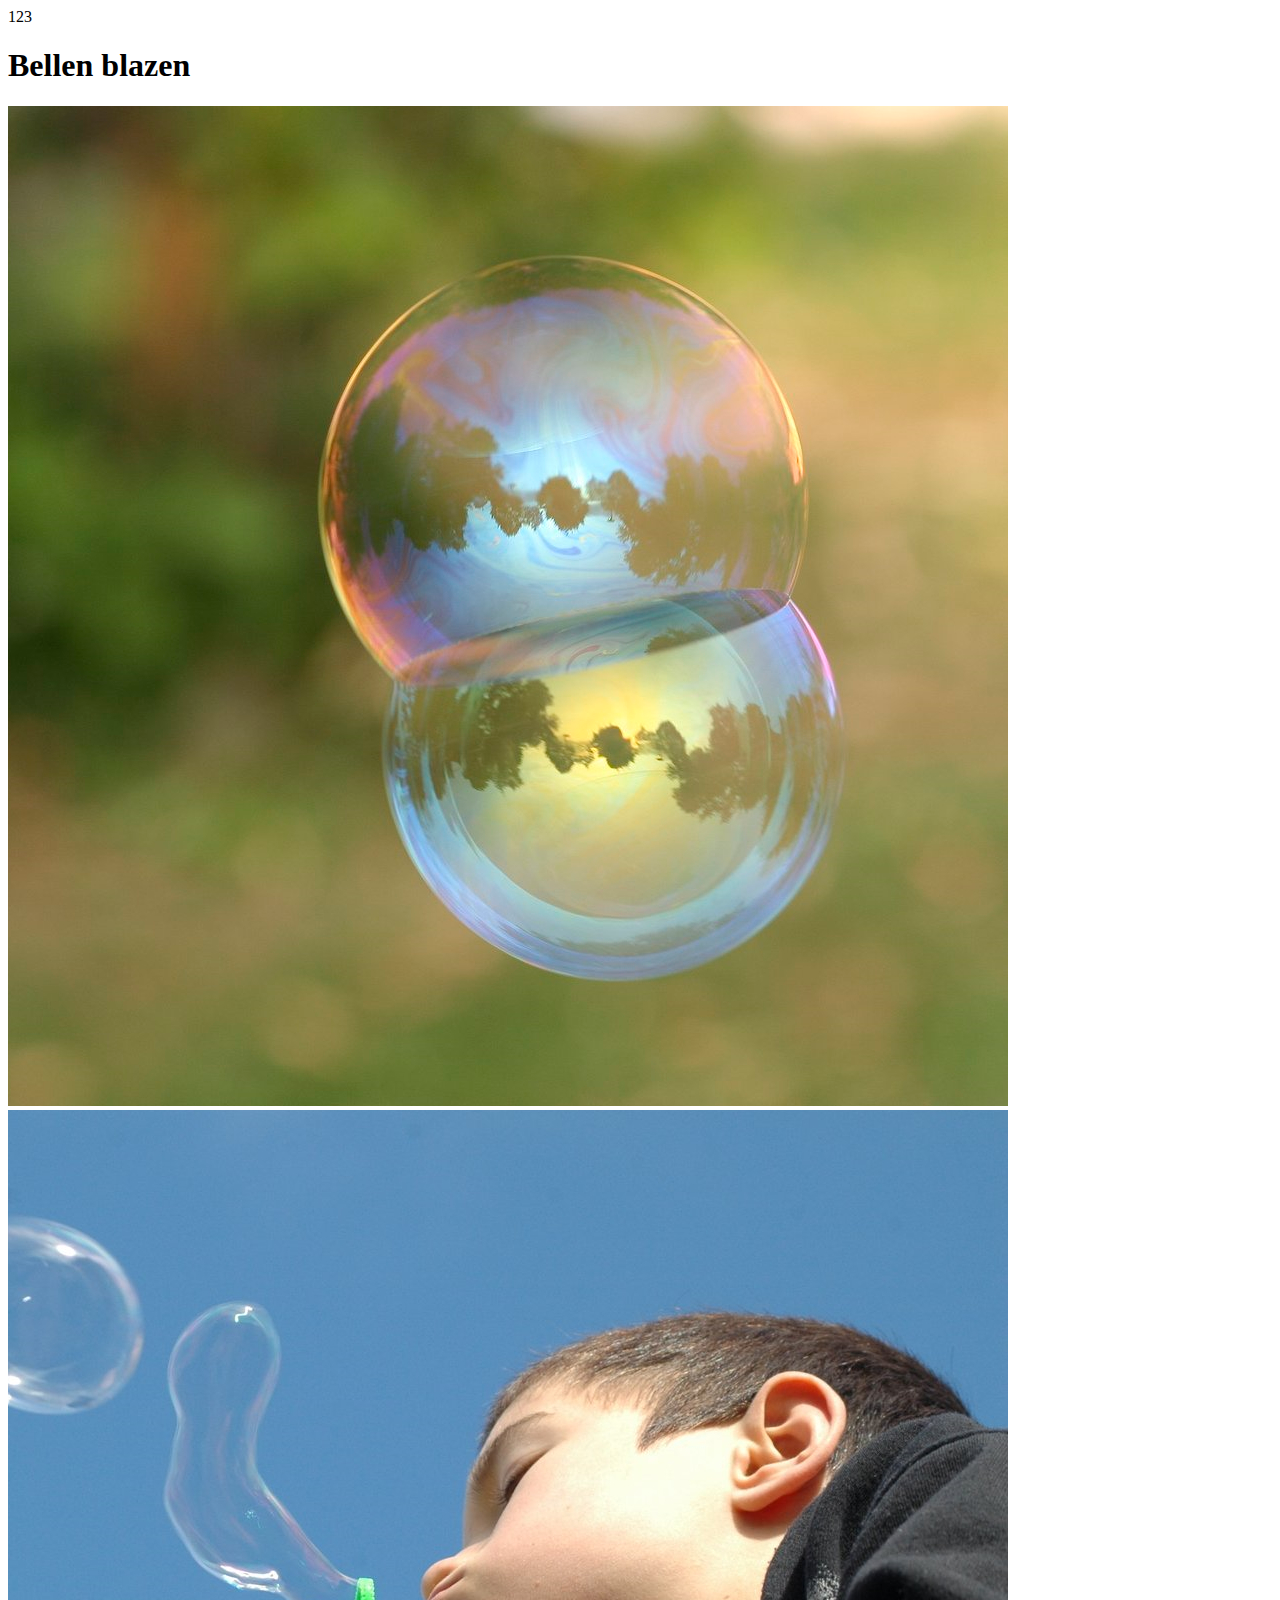
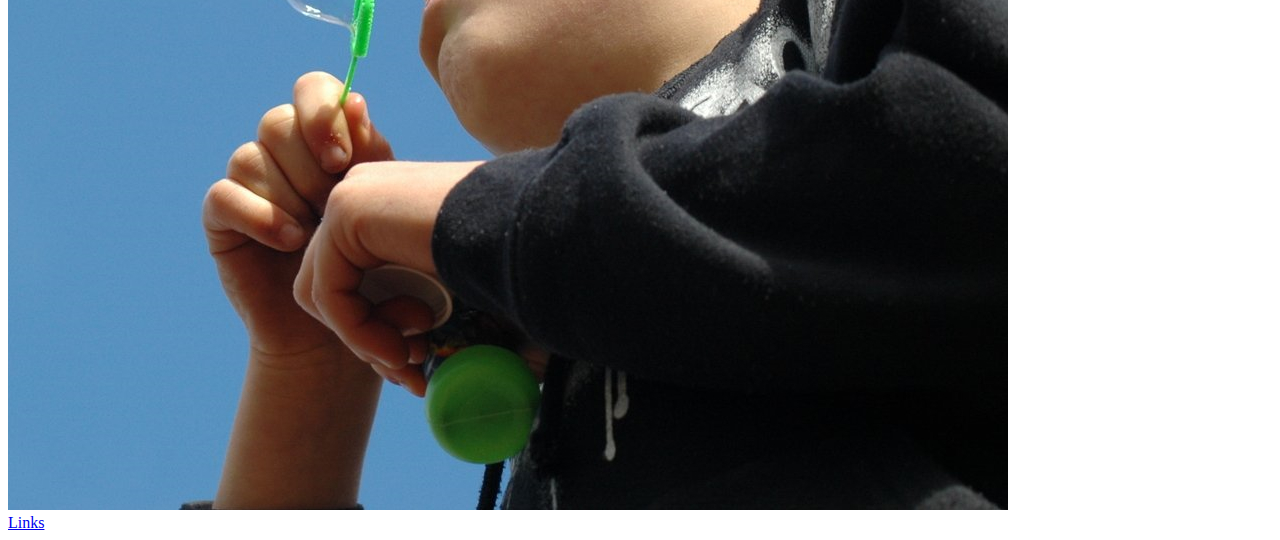
<file: h002/index.html>
<!DOCTYPE html>
<html lang="en">
<head>
    <meta charset="UTF-8">
    <title>Bellen blazen</title>
</head>
<body>
123
<h1>Bellen blazen</h1>
<img src="img/bubble1.jpg">
<img src="img/bubble2.jpg">
<br>
<a href="links.html">Links</a>
</body>
</html>
</file>
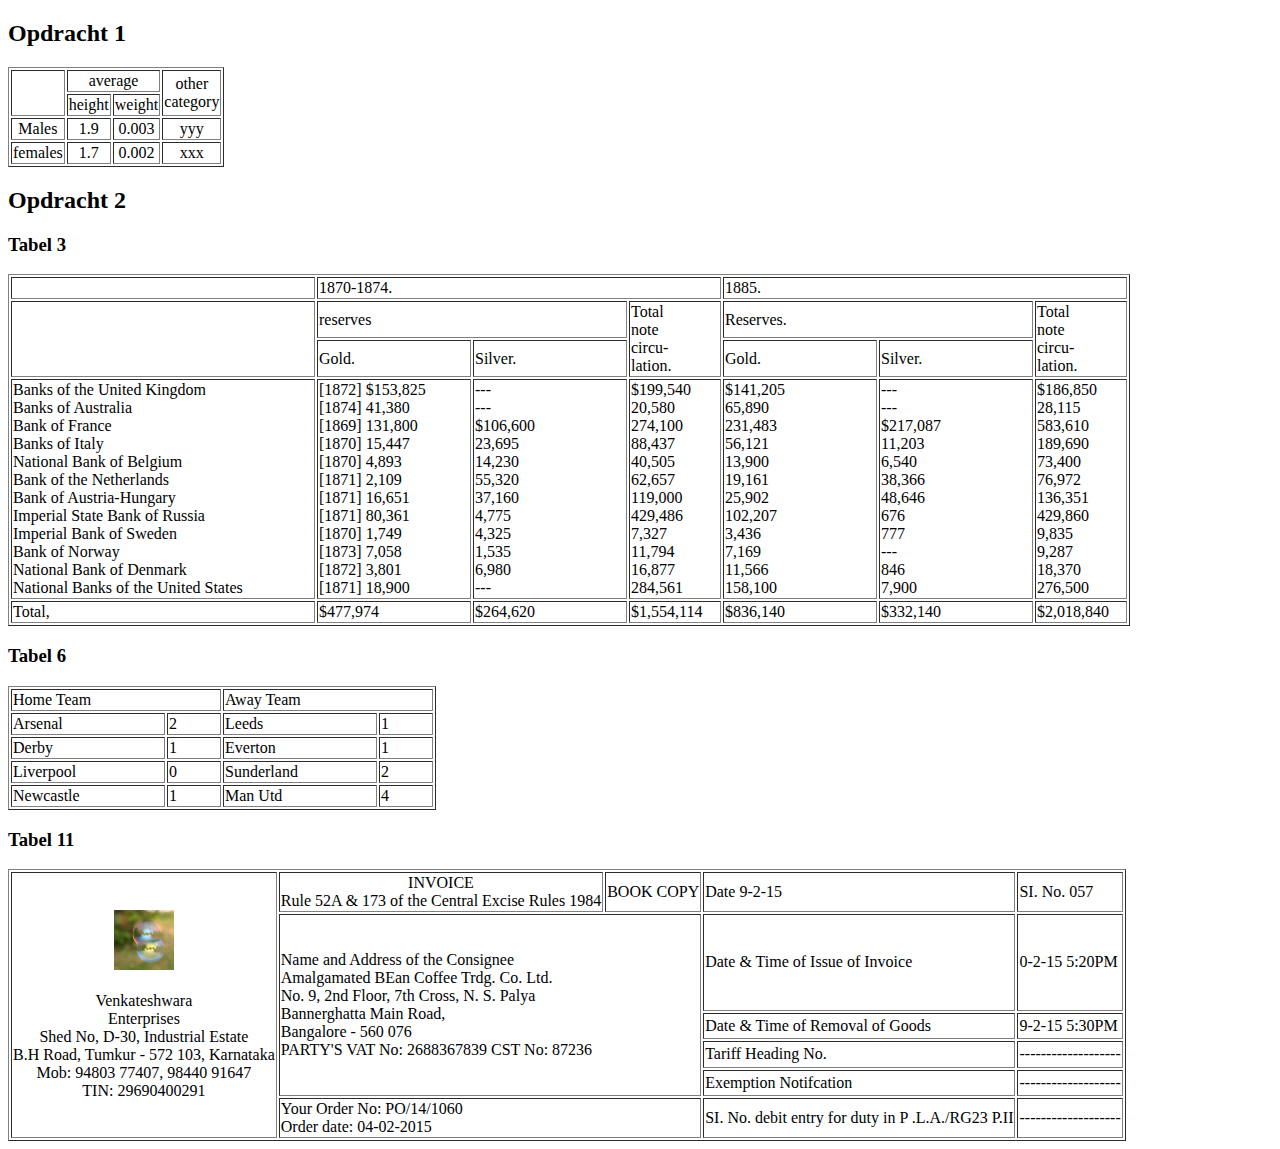
<file: h003/index.html>
<!DOCTYPE html>
<html lang="en">
<head>
    <meta charset="UTF-8">
    <title>Title</title>
</head>
<body>

<h2>Opdracht 1</h2>

<table border="1"  style="text-align: center">
    <tr>
        <td rowspan="2"></td>
        <td colspan="2">average</td>
        <td rowspan="2">other<br>category</td>
    </tr>
    <tr>
        <td>height</td>
        <td>weight</td>
    </tr>
    <tr>
        <td>Males</td>
        <td>1.9</td>
        <td>0.003</td>
        <td>yyy</td>
    </tr>
    <tr>
        <td>females</td>
        <td>1.7</td>
        <td>0.002</td>
        <td>xxx</td>
    </tr>
</table>

<h2>Opdracht 2</h2>

<h3>Tabel 3</h3>

<table border="1">

    <tr>
    <td style="width: 300px"></td>
    <td colspan="3" style="width: 400px">1870-1874.</td>
    <td colspan="3" style="width: 400px">1885.</td>
    </tr>

    <tr>
        <td rowspan="2"></td>
        <td colspan="2">reserves</td>
        <td rowspan="2">Total <br>note <br>circu-<br>lation.</td>
        <td colspan="2">Reserves.</td>
        <td rowspan="2">Total <br>note <br>circu-<br>lation.</td>
    </tr>

    <tr>
        <td style="width: 150px">Gold.</td>
        <td style="width: 150px">Silver.</td>
        <td style="width: 150px">Gold.</td>
        <td style="width: 150px">Silver.</td>
    </tr>

    <tr>
        <td>
            Banks of the United Kingdom
            <br>
            Banks of Australia
            <br>
            Bank of France
            <br>
            Banks of Italy
            <br>
            National Bank of Belgium
            <br>
            Bank of the Netherlands
            <br>
            Bank of Austria-Hungary
            <br>
            Imperial State Bank of Russia
            <br>
            Imperial Bank of Sweden
            <br>
            Bank of Norway
            <br>
            National Bank of Denmark
            <br>
            National Banks of the United States
        </td>
        <td>
         [1872] $153,825
            <br>
            [1874] 41,380
            <br>
            [1869] 131,800
            <br>
            [1870] 15,447
            <br>
            [1870] 4,893
            <br>
            [1871] 2,109
            <br>
            [1871] 16,651
            <br>
            [1871] 80,361
            <br>
            [1870] 1,749
            <br>
            [1873] 7,058
            <br>
            [1872] 3,801
            <br>
            [1871] 18,900
        </td>

        <td>
            ---
            <br>
            ---
            <br>
            $106,600
            <br>
            23,695
            <br>
            14,230
            <br>
            55,320
            <br>
            37,160
            <br>
            4,775
            <br>
            4,325
            <br>
            1,535
            <br>
            6,980
            <br>
            ---
        </td>
        <td>
            $199,540
            <br>
            20,580
            <br>
            274,100
            <br>
            88,437
            <br>
            40,505
            <br>
            62,657
            <br>
            119,000
            <br>
            429,486
            <br>
            7,327
            <br>
            11,794
            <br>
            16,877
            <br>
            284,561
        </td>
        <td>
            $141,205
            <br>
            65,890
            <br>
            231,483
            <br>
            56,121
            <br>
            13,900
            <br>
            19,161
            <br>
            25,902
            <br>
            102,207
            <br>
            3,436
            <br>
            7,169
            <br>
            11,566
            <br>
            158,100
        </td>
        <td>
            ---
            <br>
            ---
            <br>
            $217,087
            <br>
            11,203
            <br>
            6,540
            <br>
            38,366
            <br>
            48,646
            <br>
            676
            <br>
            777
            <br>
            ---
            <br>
            846
            <br>
            7,900
        </td>
        <td>
            $186,850
            <br>
            28,115
            <br>
            583,610
            <br>
            189,690
            <br>
            73,400
            <br>
            76,972
            <br>
            136,351
            <br>
            429,860
            <br>
            9,835
            <br>
            9,287
            <br>
            18,370
            <br>
            276,500
        </td>
    </tr>
    <tr>
        <td>Total,</td>
        <td>$477,974</td>
        <td>$264,620</td>
        <td>$1,554,114</td>
        <td>$836,140</td>
        <td>$332,140</td>
        <td>$2,018,840</td>
    </tr>

</table>

<h3>Tabel 6</h3>

<table border="1">

    <tr>
        <td colspan="2" style="width: 200px">Home Team</td>
        <td colspan="2" style="width: 200px">Away Team</td>
    </tr>
    <tr>
        <td style="width: 150px">Arsenal</td>
        <td style="width: 50px">2</td>
        <td style="width: 150px">Leeds</td>
        <td style="width: 50px">1</td>
    </tr>
    <tr>
        <td style="width: 150px">Derby</td>
        <td style="width: 50px">1</td>
        <td style="width: 150px">Everton</td>
        <td style="width: 50px">1</td>
    </tr>
    <tr>
        <td style="width: 150px">Liverpool</td>
        <td style="width: 50px">0</td>
        <td style="width: 150px">Sunderland</td>
        <td style="width: 50px">2</td>
    </tr>
    <tr>
        <td style="width: 150px">Newcastle</td>
        <td style="width: 50px">1</td>
        <td style="width: 150px">Man Utd</td>
        <td style="width: 50px">4</td>
    </tr>

</table>

<h3>Tabel 11</h3>
<table border="1">
    <tr>

        <td rowspan="6" style="text-align: center">
            <br><br>
            <img src="img/bubble1.jpg" width="60" height="60"> <br><br>
            Venkateshwara <br> Enterprises <br>Shed No, D-30, Industrial Estate<br>B.H Road, Tumkur - 572 103, Karnataka
            <br> Mob: 94803 77407, 98440 91647 <br> TIN: 29690400291 <br> <br> <br>
        </td>
        <td style="text-align: center">
            INVOICE
            <br>
            Rule 52A & 173 of the Central Excise Rules 1984
        </td>
        <td>BOOK COPY</td>
        <td>
            Date 9-2-15
        </td>
        <td>SI. No. 057</td>
    </tr>

    <tr>
        <td colspan="2" rowspan="4">
            Name and Address of the Consignee
            <br>
            Amalgamated BEan Coffee Trdg. Co. Ltd.
            <br>
            No. 9, 2nd Floor, 7th Cross, N. S. Palya
            <br>
            Bannerghatta Main Road,
            <br>
            Bangalore - 560 076
            <br>
            PARTY'S VAT No: 2688367839 CST No: 87236
        </td>
        <td>Date & Time of Issue of Invoice</td>
        <td>0-2-15 5:20PM</td>
    </tr>
    <tr>
        <td>Date & Time of Removal of Goods</td>
        <td>9-2-15 5:30PM</td>
    </tr>
    <tr>
        <td>Tariff Heading No.</td>
        <td>-------------------</td>
    </tr>
    <tr>
        <td>Exemption Notifcation</td>
        <td>-------------------</td>
    </tr>
    <tr>
        <td colspan="2"> Your Order No: PO/14/1060 <br> Order date: 04-02-2015</td>
        <td>SI. No. debit entry for duty in P .L.A./RG23 P.II</td>
        <td>-------------------</td>
    </tr>
</table>

</body>
</html>
</file>
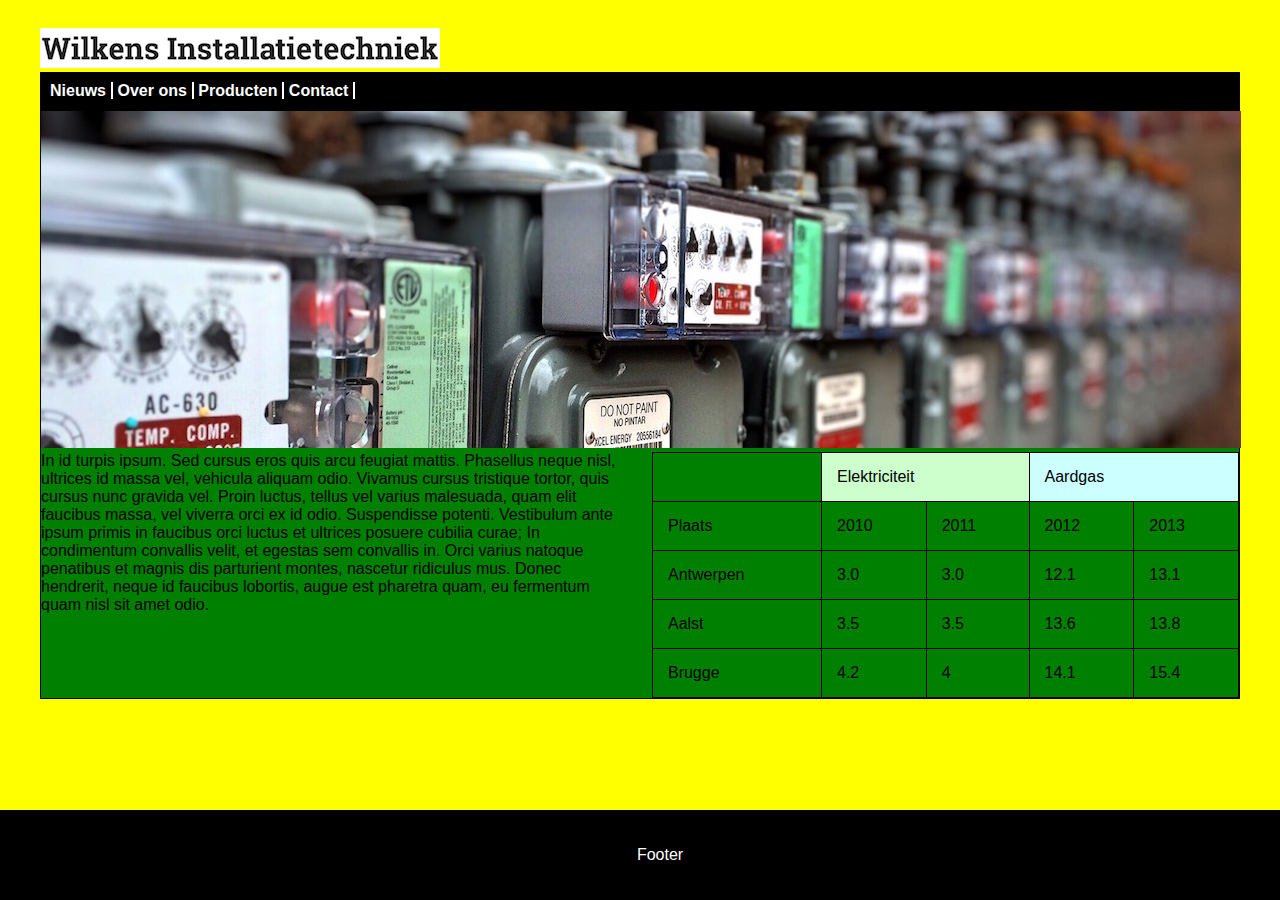
<file: h004/index.html>
<!DOCTYPE html>
<html lang="en">
<head>
    <meta charset="UTF-8">
    <link rel="stylesheet" type="text/css" href="CSS/wilkens.css">
    <title>Title</title>
</head>
<body>
<div class="helescherm">
<header>
    <img src="img/wilkens_logo.png" alt="Logo Wilkens elektrische installaties">
<nav>
    <a href="">Nieuws</a>
    <a href="">Over ons</a>
    <a href="">Producten</a>
    <a href="">Contact</a>
</nav>
</header>
<main>
    <img src="img/elektriciteit.jpg" alt="Foto elektrische installatie">
    <article>
        In id turpis ipsum. Sed cursus eros quis arcu feugiat mattis. Phasellus neque nisl, ultrices id massa vel, vehicula aliquam odio.
        Vivamus cursus tristique tortor, quis cursus nunc gravida vel. Proin luctus, tellus vel varius malesuada, quam elit faucibus massa, vel viverra orci ex id odio.
        Suspendisse potenti. Vestibulum ante ipsum primis in faucibus orci luctus et ultrices posuere cubilia curae; In condimentum convallis velit, et egestas sem convallis in.
        Orci varius natoque penatibus et magnis dis parturient montes, nascetur ridiculus mus.
        Donec hendrerit, neque id faucibus lobortis, augue est pharetra quam, eu fermentum quam nisl sit amet odio.
    </article>
    <table>
        <tr>
            <td></td>
            <td class="groen" colspan="2">Elektriciteit</td>
            <td class="blauw" colspan="2">Aardgas</td>
        </tr>
        <tr>
            <td>Plaats</td>
            <td>2010</td>
            <td>2011</td>
            <td>2012</td>
            <td>2013</td>
        </tr>
        <tr>
            <td>Antwerpen</td>
            <td>3.0</td>
            <td>3.0</td>
            <td>12.1</td>
            <td>13.1</td>
        </tr>
        <tr>
            <td>Aalst</td>
            <td>3.5</td>
            <td>3.5</td>
            <td>13.6</td>
            <td>13.8</td>
        </tr>
        <tr>
            <td>Brugge</td>
            <td>4.2</td>
            <td>4</td>
            <td>14.1</td>
            <td>15.4</td>
        </tr>

    </table>
</main>
    <div class="footer">
        <p>Footer</p>
    </div>
</div> <!--Helescherm-->
</body>
</html>
</file>
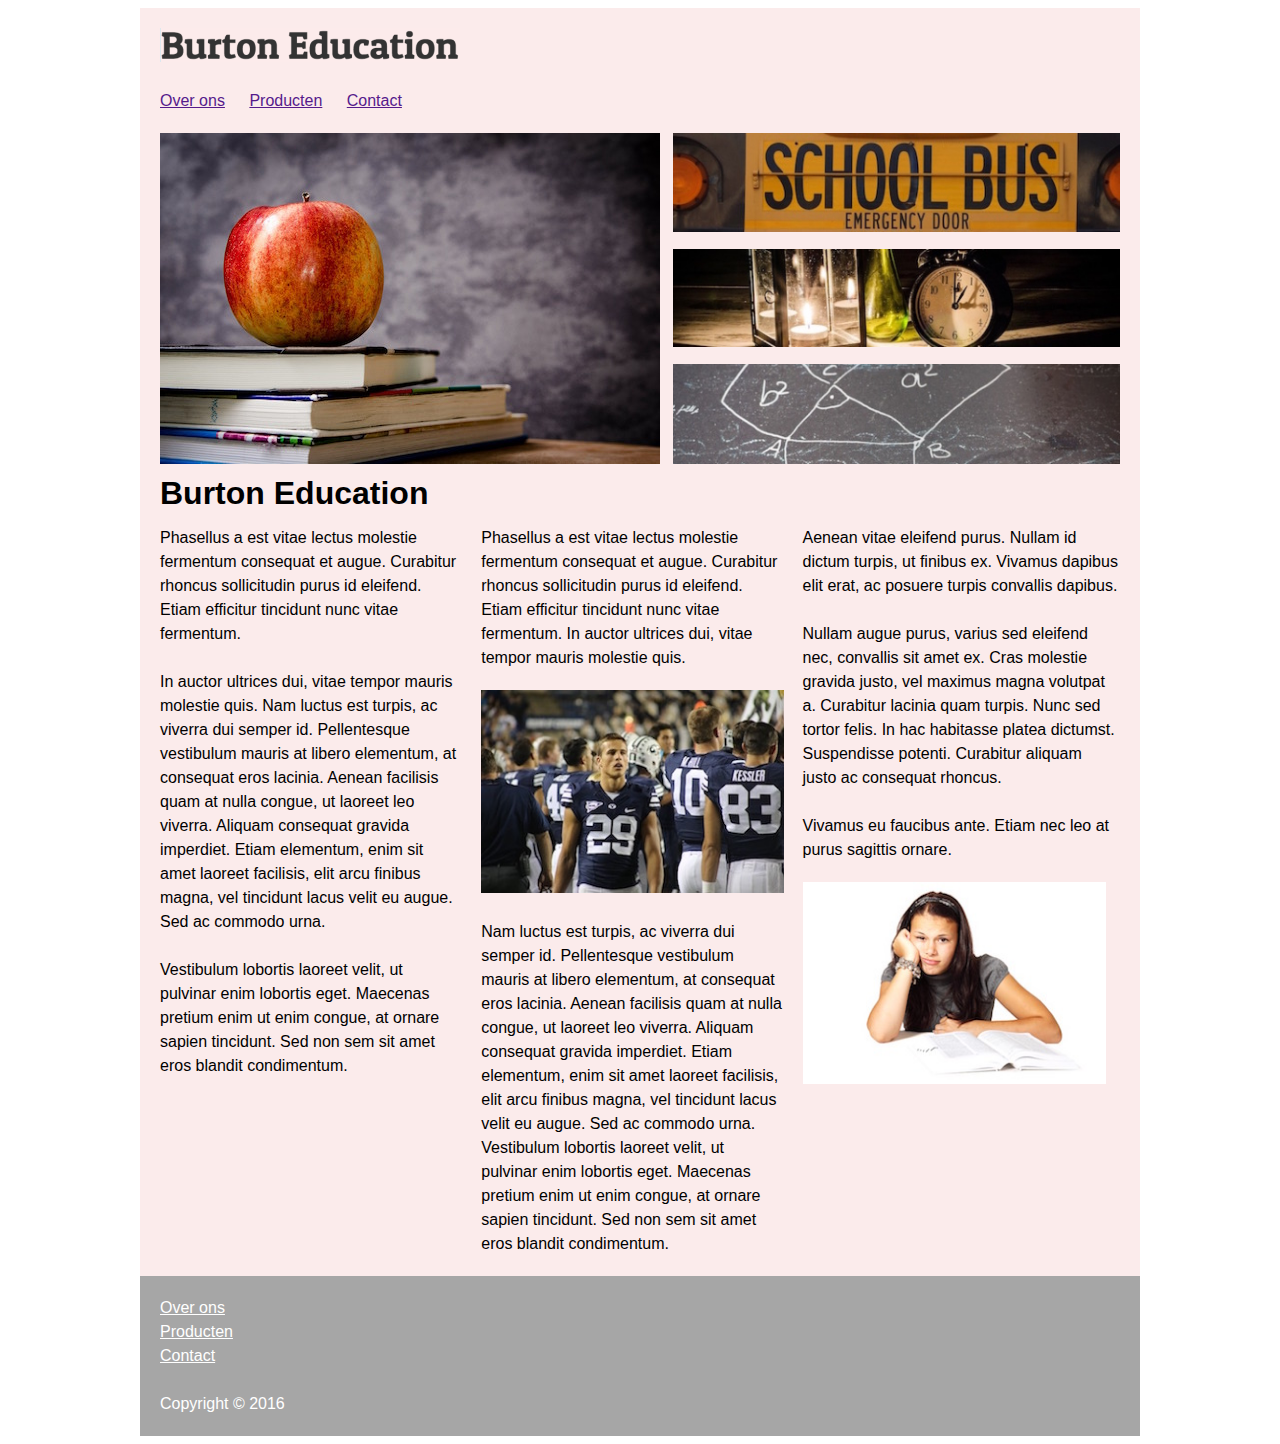
<file: h005/index.html>
<!DOCTYPE html>
<html lang="en">
<head>
    <link rel="stylesheet" href="CSS/Burton.css">
    <meta charset="UTF-8">
    <title>Burton Education</title>
</head>
<body>
<div></div>
<div id="helepagina">
    <header>
        <img src="img/burton_logo.png" alt="Logo van Burton">
    </header>
    <nav>
        <a href="">Over ons</a>
        <a href="">Producten</a>
        <a href="">Contact</a>
    </nav>
    <section class="afbeelding">
        <img class="afbeelding" src="img/appel.jpg" alt="appel">
    </section>
    <section class="kleineafbeelding">
        <img class="kleineafbeelding" src="img/bus.jpg" alt="schoolbus">
        <img class="kleineafbeelding" src="img/desk.jpg" alt="klok">
        <img class="kleineafbeelding" src="img/pythagoras.jpg" alt="schoolbord">
    </section>
    <section class="artikelen">
        <h1>Burton Education</h1>
        <article>Phasellus a est vitae lectus molestie fermentum consequat et augue.
            Curabitur rhoncus sollicitudin purus id eleifend. Etiam efficitur tincidunt nunc vitae fermentum.
            <br><br>
            In auctor ultrices dui, vitae tempor mauris molestie quis. Nam luctus est turpis, ac viverra dui semper id.
            Pellentesque vestibulum mauris at libero elementum, at consequat eros lacinia. Aenean facilisis quam at nulla congue, ut laoreet leo viverra.
            Aliquam consequat gravida imperdiet. Etiam elementum, enim sit amet laoreet facilisis, elit arcu finibus magna, vel tincidunt lacus velit eu augue.
            Sed ac commodo urna.
            <br><br>
            Vestibulum lobortis laoreet velit, ut pulvinar enim lobortis eget.
            Maecenas pretium enim ut enim congue, at ornare sapien tincidunt. Sed non sem sit amet eros blandit condimentum.</article>
        <article>Phasellus a est vitae lectus molestie fermentum consequat et augue.
            Curabitur rhoncus sollicitudin purus id eleifend. Etiam efficitur tincidunt nunc vitae fermentum.
            In auctor ultrices dui, vitae tempor mauris molestie quis.
            <img class="artikel" src="img/football.jpg">
            Nam luctus est turpis, ac viverra dui semper id. Pellentesque vestibulum mauris at libero elementum, at consequat eros lacinia.
            Aenean facilisis quam at nulla congue, ut laoreet leo viverra.
            Aliquam consequat gravida imperdiet. Etiam elementum, enim sit amet laoreet facilisis, elit arcu finibus magna, vel tincidunt lacus velit eu augue.
            Sed ac commodo urna. Vestibulum lobortis laoreet velit, ut pulvinar enim lobortis eget.
            Maecenas pretium enim ut enim congue, at ornare sapien tincidunt.
            Sed non sem sit amet eros blandit condimentum.</article>
        <article>
            Aenean vitae eleifend purus.
            Nullam id dictum turpis, ut finibus ex.
            Vivamus dapibus elit erat, ac posuere turpis convallis dapibus.
            <br><br>
            Nullam augue purus, varius sed eleifend nec, convallis sit amet ex.
            Cras molestie gravida justo, vel maximus magna volutpat a.
            Curabitur lacinia quam turpis. Nunc sed tortor felis.
            In hac habitasse platea dictumst. Suspendisse potenti.
            Curabitur aliquam justo ac consequat rhoncus.
            <br><br>
            Vivamus eu faucibus ante.
            Etiam nec leo at purus sagittis ornare.
            <img class="artikel" src="img/book.jpg">
        </article>
    </section>




</div> <!--helepagina-->
<footer>
    <a href="">Over ons</a><br>
    <a href="">Producten</a><br>
    <a href="">Contact</a><br><br>
    Copyright &copy; 2016
</footer>
</body>
</html>
</file>
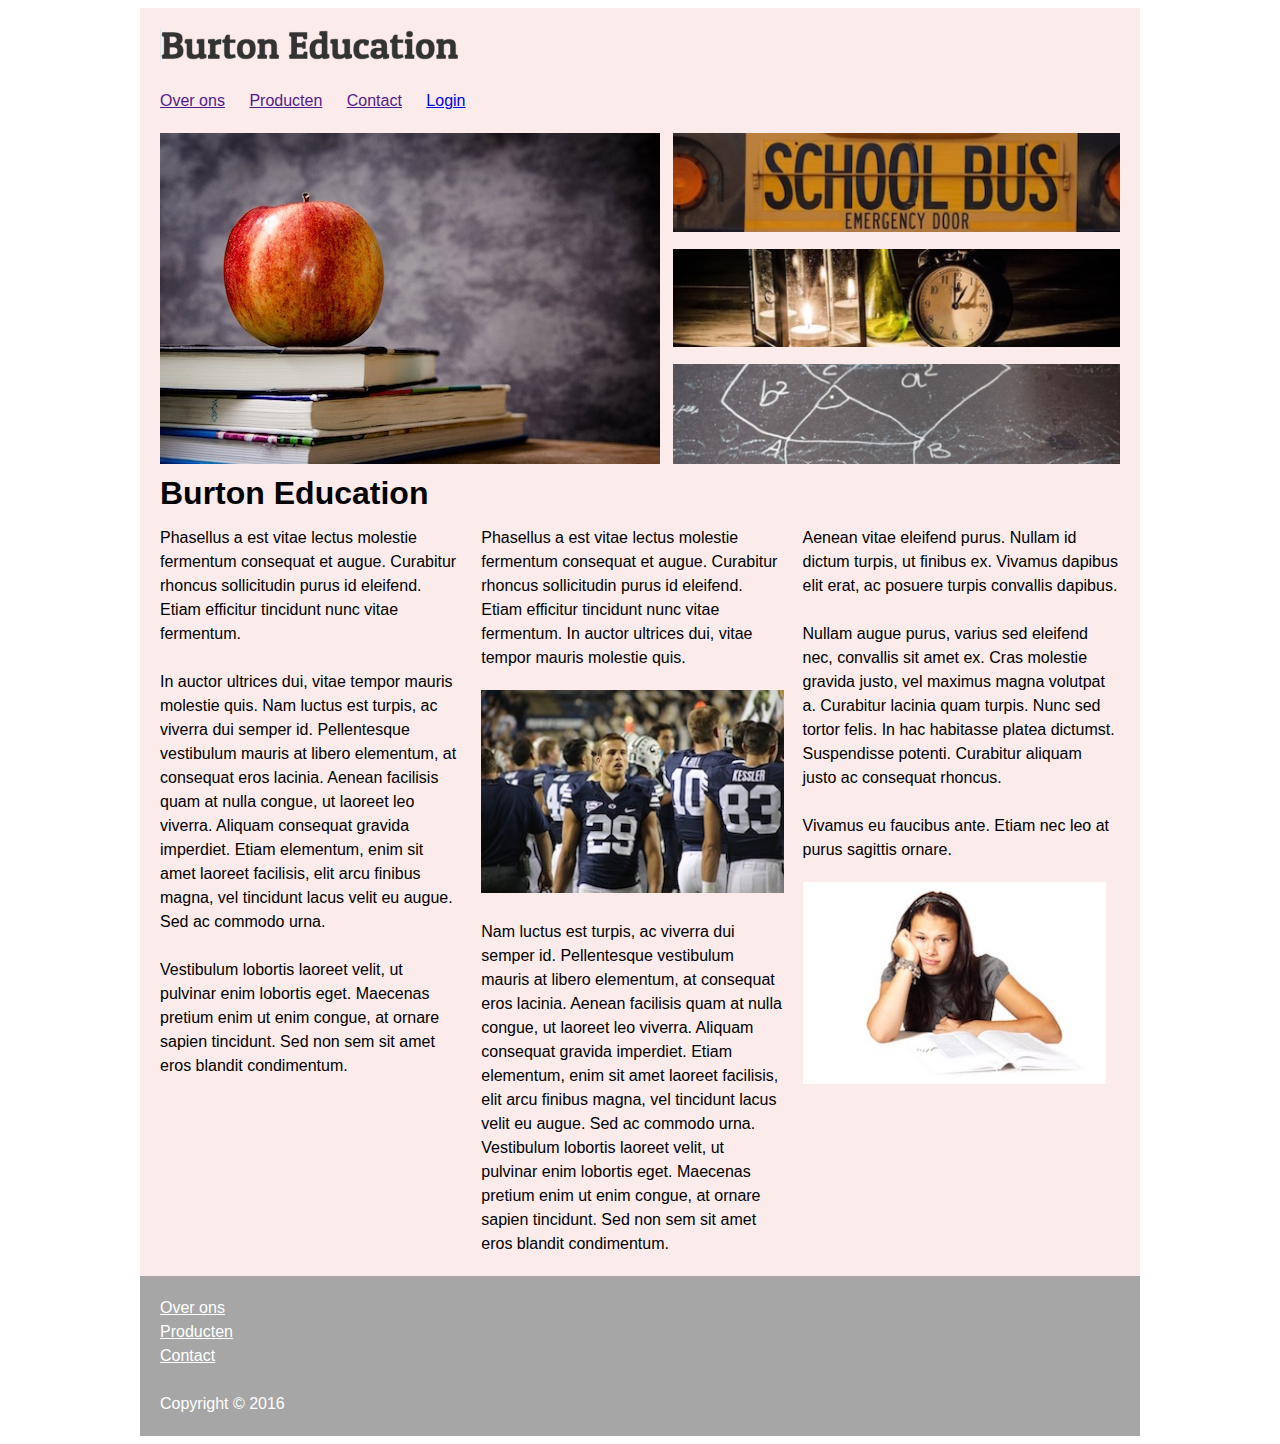
<file: h006/index.html>
<!DOCTYPE html>
<html lang="en">
<head>
    <link rel="stylesheet" href="CSS/Burton.css">
    <meta charset="UTF-8">
    <title>Burton Education</title>
</head>
<body>
<div></div>
<div id="helepagina">
    <header>
        <img src="img/burton_logo.png" alt="Logo van Burton">
    </header>
    <nav>
        <a href="">Over ons</a>
        <a href="">Producten</a>
        <a href="">Contact</a>
        <a href="testform.html">Login</a>
    </nav>
    <section class="afbeelding">
        <img class="afbeelding" src="img/appel.jpg" alt="appel">
    </section>
    <section class="kleineafbeelding">
        <img class="kleineafbeelding" src="img/bus.jpg" alt="schoolbus">
        <img class="kleineafbeelding" src="img/desk.jpg" alt="klok">
        <img class="kleineafbeelding" src="img/pythagoras.jpg" alt="schoolbord">
    </section>
    <section class="artikelen">
        <h1>Burton Education</h1>
        <article>Phasellus a est vitae lectus molestie fermentum consequat et augue.
            Curabitur rhoncus sollicitudin purus id eleifend. Etiam efficitur tincidunt nunc vitae fermentum.
            <br><br>
            In auctor ultrices dui, vitae tempor mauris molestie quis. Nam luctus est turpis, ac viverra dui semper id.
            Pellentesque vestibulum mauris at libero elementum, at consequat eros lacinia. Aenean facilisis quam at nulla congue, ut laoreet leo viverra.
            Aliquam consequat gravida imperdiet. Etiam elementum, enim sit amet laoreet facilisis, elit arcu finibus magna, vel tincidunt lacus velit eu augue.
            Sed ac commodo urna.
            <br><br>
            Vestibulum lobortis laoreet velit, ut pulvinar enim lobortis eget.
            Maecenas pretium enim ut enim congue, at ornare sapien tincidunt. Sed non sem sit amet eros blandit condimentum.</article>
        <article>Phasellus a est vitae lectus molestie fermentum consequat et augue.
            Curabitur rhoncus sollicitudin purus id eleifend. Etiam efficitur tincidunt nunc vitae fermentum.
            In auctor ultrices dui, vitae tempor mauris molestie quis.
            <img class="artikel" src="img/football.jpg">
            Nam luctus est turpis, ac viverra dui semper id. Pellentesque vestibulum mauris at libero elementum, at consequat eros lacinia.
            Aenean facilisis quam at nulla congue, ut laoreet leo viverra.
            Aliquam consequat gravida imperdiet. Etiam elementum, enim sit amet laoreet facilisis, elit arcu finibus magna, vel tincidunt lacus velit eu augue.
            Sed ac commodo urna. Vestibulum lobortis laoreet velit, ut pulvinar enim lobortis eget.
            Maecenas pretium enim ut enim congue, at ornare sapien tincidunt.
            Sed non sem sit amet eros blandit condimentum.</article>
        <article>
            Aenean vitae eleifend purus.
            Nullam id dictum turpis, ut finibus ex.
            Vivamus dapibus elit erat, ac posuere turpis convallis dapibus.
            <br><br>
            Nullam augue purus, varius sed eleifend nec, convallis sit amet ex.
            Cras molestie gravida justo, vel maximus magna volutpat a.
            Curabitur lacinia quam turpis. Nunc sed tortor felis.
            In hac habitasse platea dictumst. Suspendisse potenti.
            Curabitur aliquam justo ac consequat rhoncus.
            <br><br>
            Vivamus eu faucibus ante.
            Etiam nec leo at purus sagittis ornare.
            <img class="artikel" src="img/book.jpg">
        </article>
    </section>




</div> <!--helepagina-->
<footer>
    <a href="">Over ons</a><br>
    <a href="">Producten</a><br>
    <a href="">Contact</a><br><br>
    Copyright &copy; 2016
</footer>
</body>
</html>
</file>
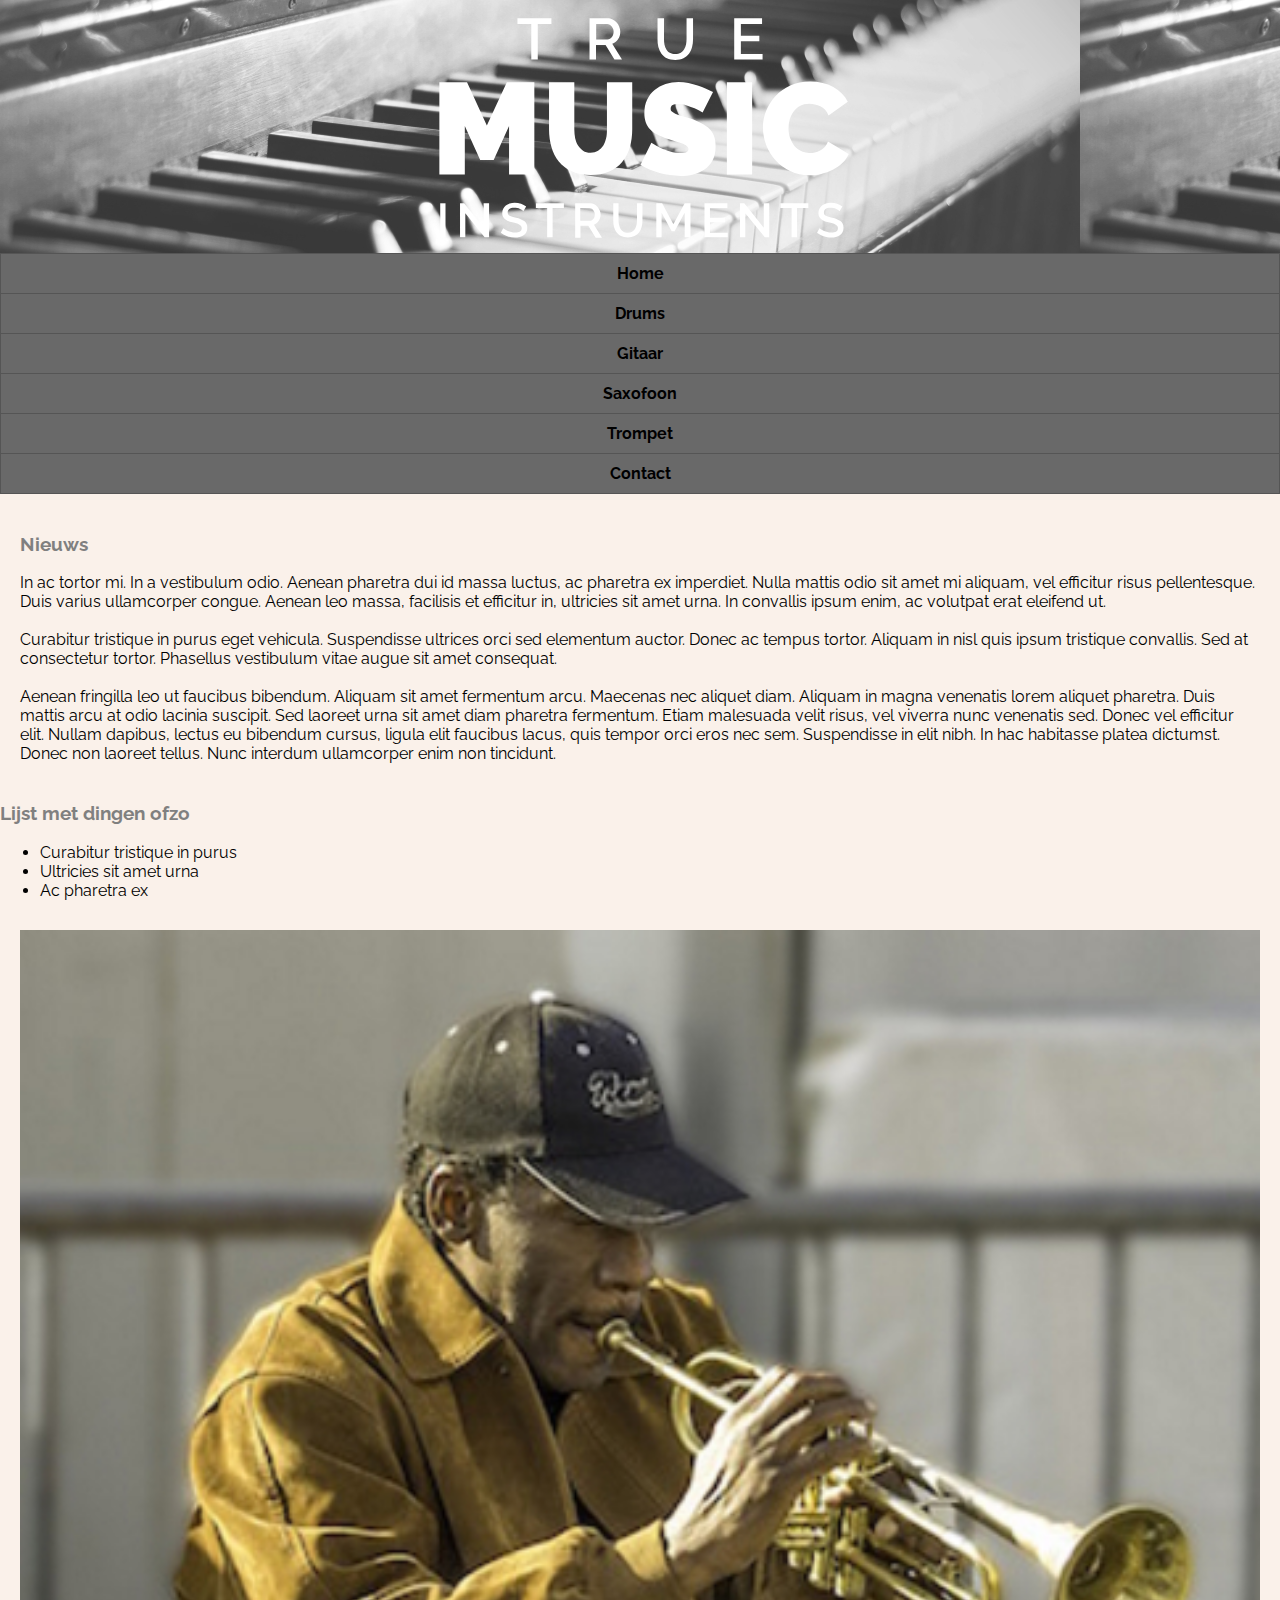
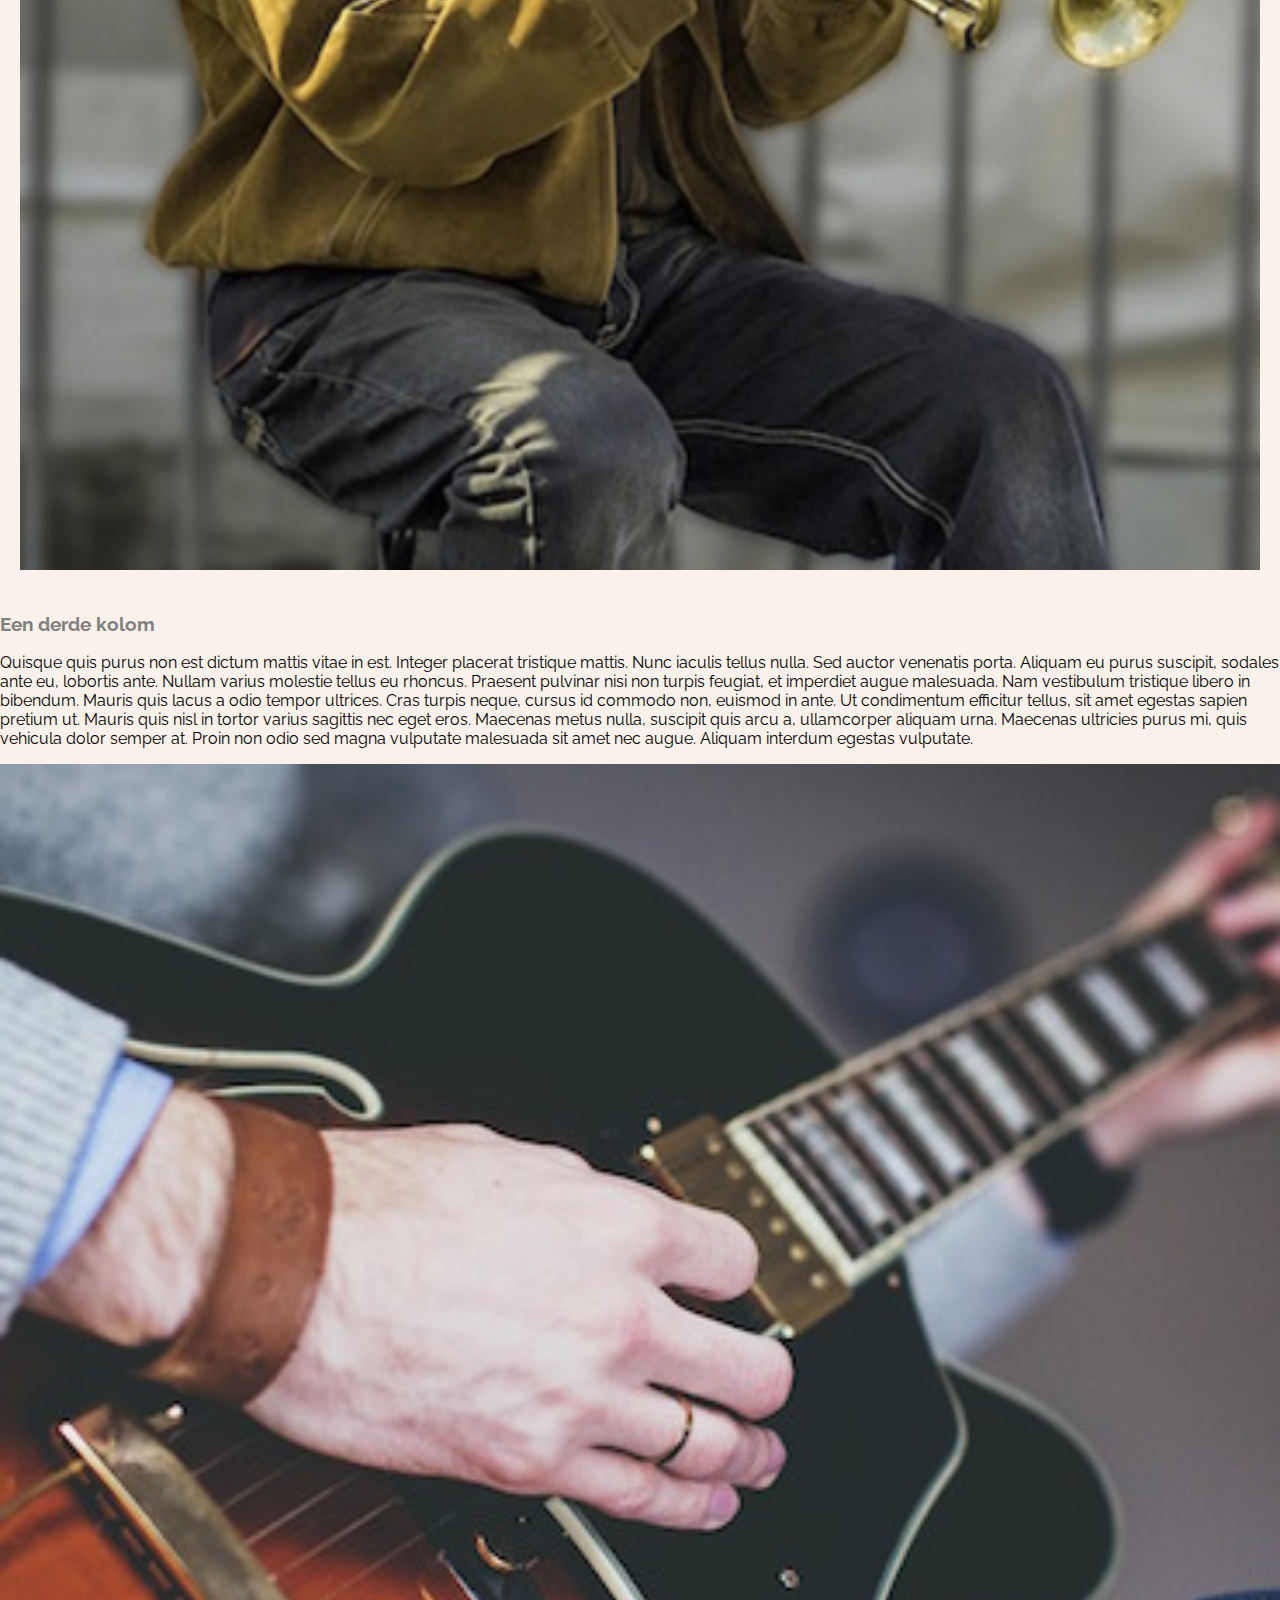
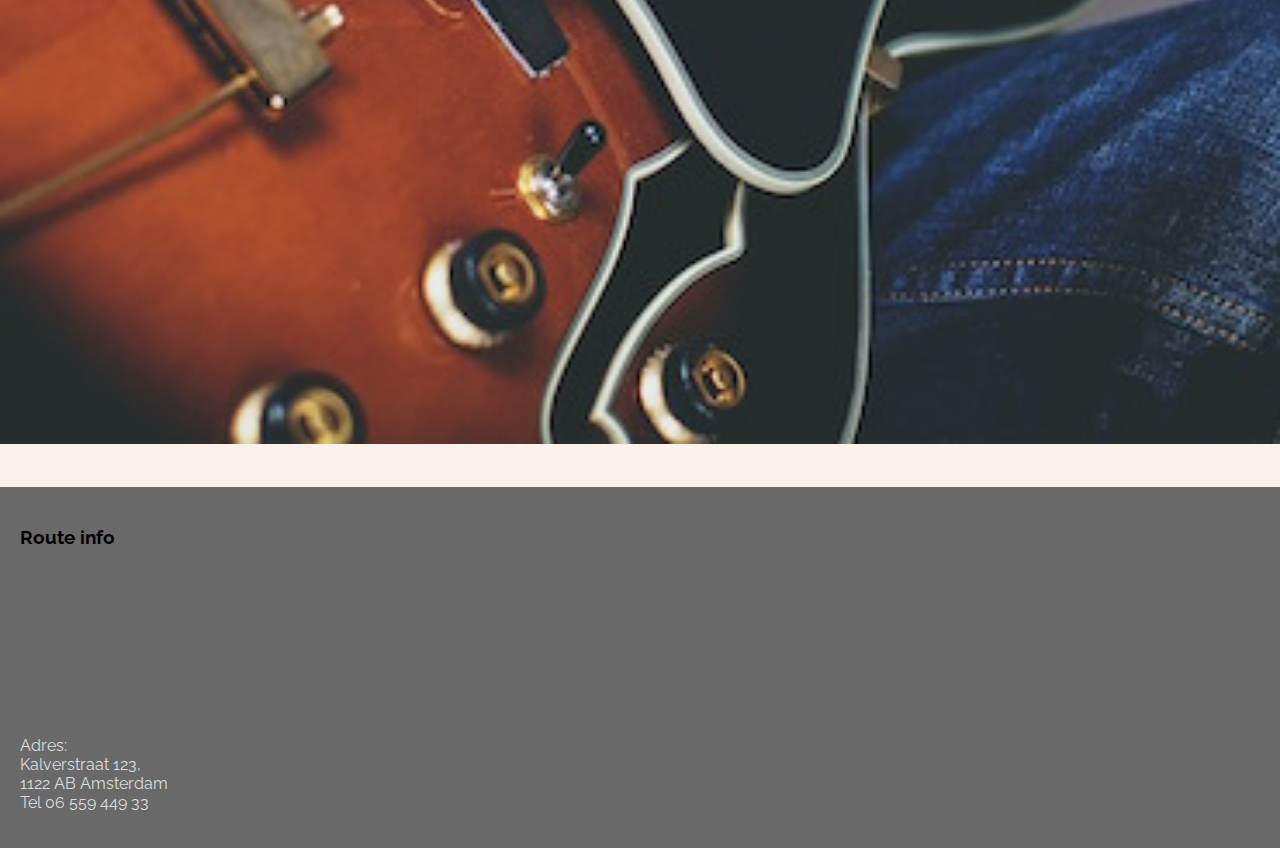
<file: h007/index.html>
<!DOCTYPE html>
<html>
<head>
    <link href="https://fonts.googleapis.com/css2?family=Raleway:wght@400;500;600;700;800;900&display=swap" rel="stylesheet">
<link rel="stylesheet" href="index.css">
<meta charset="UTF-8">
    <meta name="viewport"
          content="width=device-width, user-scalable=no, initial-scale=1.0, maximum-scale=1.0, minimum-scale=1.0">
    <meta http-equiv="X-UA-Compatible" content="ie=edge">
    <title>True Music Instruments</title>
</head>
    <body>
    <div id="helepagina">
<header>
    <img id="logo" src="img/truemusic-logo.svg" alt="Logo True Music Instruments">
</header>
        <nav>
            <ul id="menu">
                <li  class="menu"><a href="index.html">Home</a></li>
                <li  class="menu"><a href="drums.html">Drums</a></li>
                <li  class="menu"><a href="gitaar.html">Gitaar</a></li>
                <li  class="menu"><a href="saxofoon.html">Saxofoon</a></li>
                <li  class="menu"><a href="trompet.html">Trompet</a></li>
                <li  class="menu"><a href="contact.html">Contact</a></li>
            </ul>
        </nav>
        <section id="nieuws">
            <h3>Nieuws</h3>
            In ac tortor mi. In a vestibulum odio.
            Aenean pharetra dui id massa luctus, ac pharetra ex imperdiet.
            Nulla mattis odio sit amet mi aliquam, vel efficitur risus pellentesque.
            Duis varius ullamcorper congue. Aenean leo massa, facilisis et efficitur in, ultricies sit amet urna.
            In convallis ipsum enim, ac volutpat erat eleifend ut.
            <br><br>
            Curabitur tristique in purus eget vehicula. Suspendisse ultrices orci sed elementum auctor.
            Donec ac tempus tortor. Aliquam in nisl quis ipsum tristique convallis.
            Sed at consectetur tortor. Phasellus vestibulum vitae augue sit amet consequat.
            <br><br>
            Aenean fringilla leo ut faucibus bibendum. Aliquam sit amet fermentum arcu. Maecenas nec aliquet diam. Aliquam in magna venenatis lorem aliquet pharetra. Duis mattis arcu at odio lacinia suscipit. Sed laoreet urna sit amet diam pharetra fermentum. Etiam malesuada velit risus, vel viverra nunc venenatis sed. Donec vel efficitur elit. Nullam dapibus, lectus eu bibendum cursus, ligula elit faucibus lacus, quis tempor orci eros nec sem. Suspendisse in elit nibh. In hac habitasse platea dictumst. Donec non laoreet tellus. Nunc interdum ullamcorper enim non tincidunt.
        </section>

<section id="lijst">
    <h3>  Lijst met dingen ofzo</h3>
            <ul>
                <li>Curabitur tristique in purus</li>
                <li>Ultricies sit amet urna</li>
                <li>Ac pharetra ex</li>
            </ul>
    <nav id="fotoLijst">
    <img src="img/trompet.jpg">
    </nav>
</section>

        <section id="thirdKolom">
            <h3>Een derde kolom</h3>
           <p>Quisque quis purus non est dictum mattis vitae in est. Integer placerat tristique mattis. Nunc iaculis tellus nulla. Sed auctor venenatis porta. Aliquam eu purus suscipit, sodales ante eu, lobortis ante. Nullam varius molestie tellus eu rhoncus. Praesent pulvinar nisi non turpis feugiat, et imperdiet augue malesuada. Nam vestibulum tristique libero in bibendum. Mauris quis lacus a odio tempor ultrices. Cras turpis neque, cursus id commodo non, euismod in ante. Ut condimentum efficitur tellus, sit amet egestas sapien pretium ut. Mauris quis nisl in tortor varius sagittis nec eget eros. Maecenas metus nulla, suscipit quis arcu a, ullamcorper aliquam urna. Maecenas ultricies purus mi, quis vehicula dolor semper at. Proin non odio sed magna vulputate malesuada sit amet nec augue. Aliquam interdum egestas vulputate. </p>
            <img src="img/gitaar.jpg">
        </section>

<footer>
    <h3>Route info</h3>
    <iframe
            src="https://www.google.com/maps/embed?pb=!1m18!1m12!1m3!1d2436.063742688662!2d4.888945316487753!3d52.3692641797859!2m3!1f0!2f0!3f0!3m2!1i1024!2i768!4f13.1!3m3!1m2!1s0x47c609c1a915c917%3A0x7544d2ae383997e5!2sKalverstraat%20123%2C%201012%20PA%20Amsterdam!5e0!3m2!1snl!2snl!4v1601060526119!5m2!1snl!2snl" width="100%" height="150px" frameborder="0" style="border:0;" allowfullscreen="" aria-hidden="false" tabindex="0">
    </iframe>

    <p id="footertext">Adres:<br>Kalverstraat 123,<br>1122 AB Amsterdam<br>Tel 06 559 449 33</p>

</footer>
    </div>
</body>
</html>
</file>
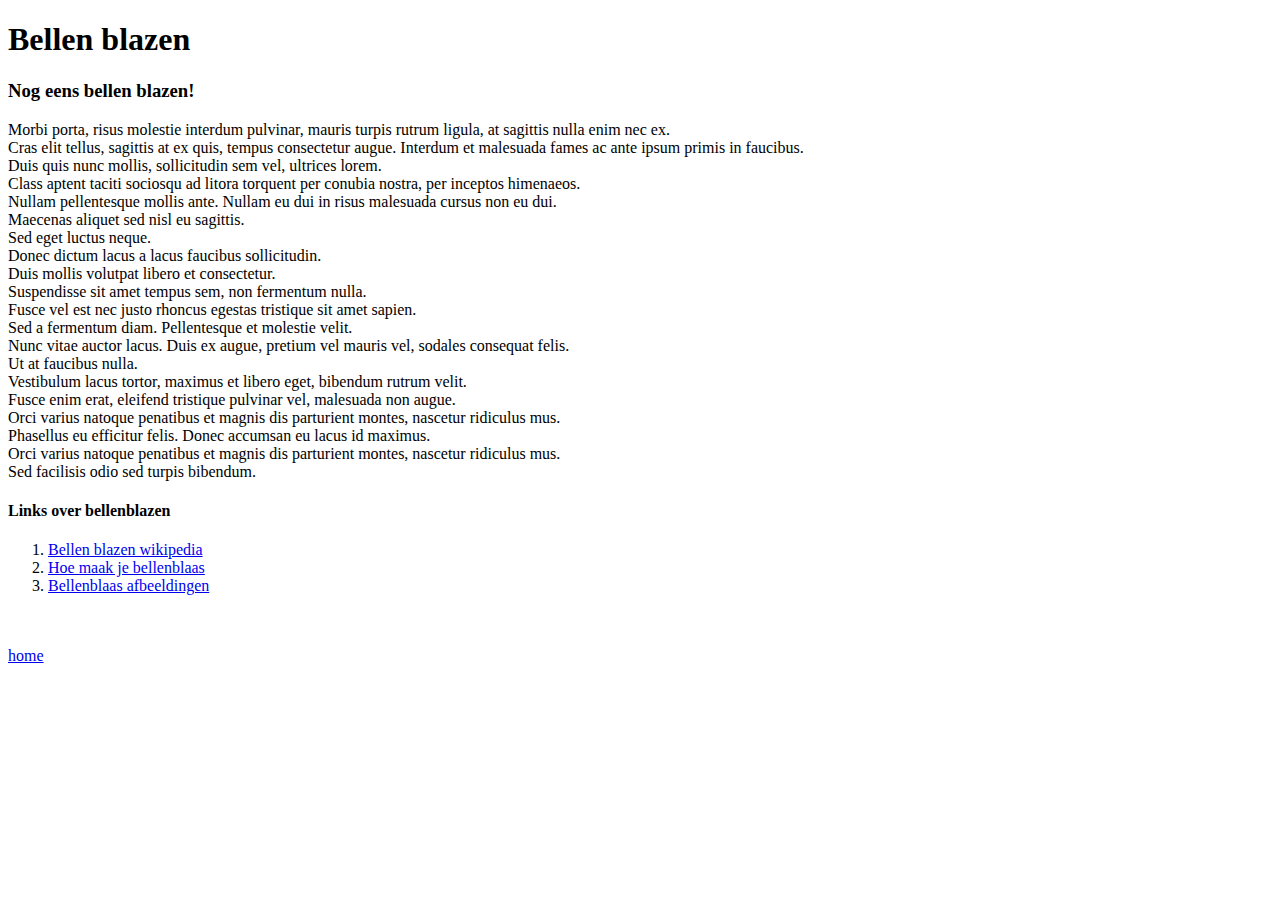
<file: h002/links.html>
<!DOCTYPE html>
<html lang="en">
<head>
    <meta charset="UTF-8">
    <title>bellen</title>
</head>
<body>
<h1>Bellen blazen</h1>
<h3>Nog eens bellen blazen!</h3>
<p> Morbi porta, risus molestie interdum pulvinar, mauris turpis rutrum ligula, at sagittis nulla enim nec ex.
    <br>
    Cras elit tellus, sagittis at ex quis, tempus consectetur augue. Interdum et malesuada fames ac ante ipsum primis in faucibus.
    <br>
    Duis quis nunc mollis, sollicitudin sem vel, ultrices lorem.
    <br>
    Class aptent taciti sociosqu ad litora torquent per conubia nostra, per inceptos himenaeos.
    <br>
    Nullam pellentesque mollis ante. Nullam eu dui in risus malesuada cursus non eu dui.
    <br>
    Maecenas aliquet sed nisl eu sagittis.
    <br>
    Sed eget luctus neque.
    <br>
    Donec dictum lacus a lacus faucibus sollicitudin.
    <br>
    Duis mollis volutpat libero et consectetur.
    <br>
    Suspendisse sit amet tempus sem, non fermentum nulla.
    <br>
    Fusce vel est nec justo rhoncus egestas tristique sit amet sapien.
    <br>
    Sed a fermentum diam. Pellentesque et molestie velit.
    <br>
    Nunc vitae auctor lacus. Duis ex augue, pretium vel mauris vel, sodales consequat felis.
    <br>
    Ut at faucibus nulla.
    <br>
    Vestibulum lacus tortor, maximus et libero eget, bibendum rutrum velit.
    <br>
    Fusce enim erat, eleifend tristique pulvinar vel, malesuada non augue.
    <br>
    Orci varius natoque penatibus et magnis dis parturient montes, nascetur ridiculus mus.
    <br>
    Phasellus eu efficitur felis. Donec accumsan eu lacus id maximus.
    <br>
    Orci varius natoque penatibus et magnis dis parturient montes, nascetur ridiculus mus.
    <br>
    Sed facilisis odio sed turpis bibendum.</p>

<h4>Links over bellenblazen</h4>

<ol>
    <li>
<a href="https://nl.wikipedia.org/wiki/Bellenblaas">Bellen blazen wikipedia</a>
    </li>
    <li>
<a href="https://www.ladylemonade.nl/bellenblaas-maken-recept-vlekken/">Hoe maak je bellenblaas</a>
    </li>
    <li>
<a href="https://www.pinterest.com/ellenreyniers/bellen-blazen/">Bellenblaas afbeeldingen</a>
    </li>
</ol>
<br>
<br>
<a href="index.html">home</a>
</body>
</html>
</file>
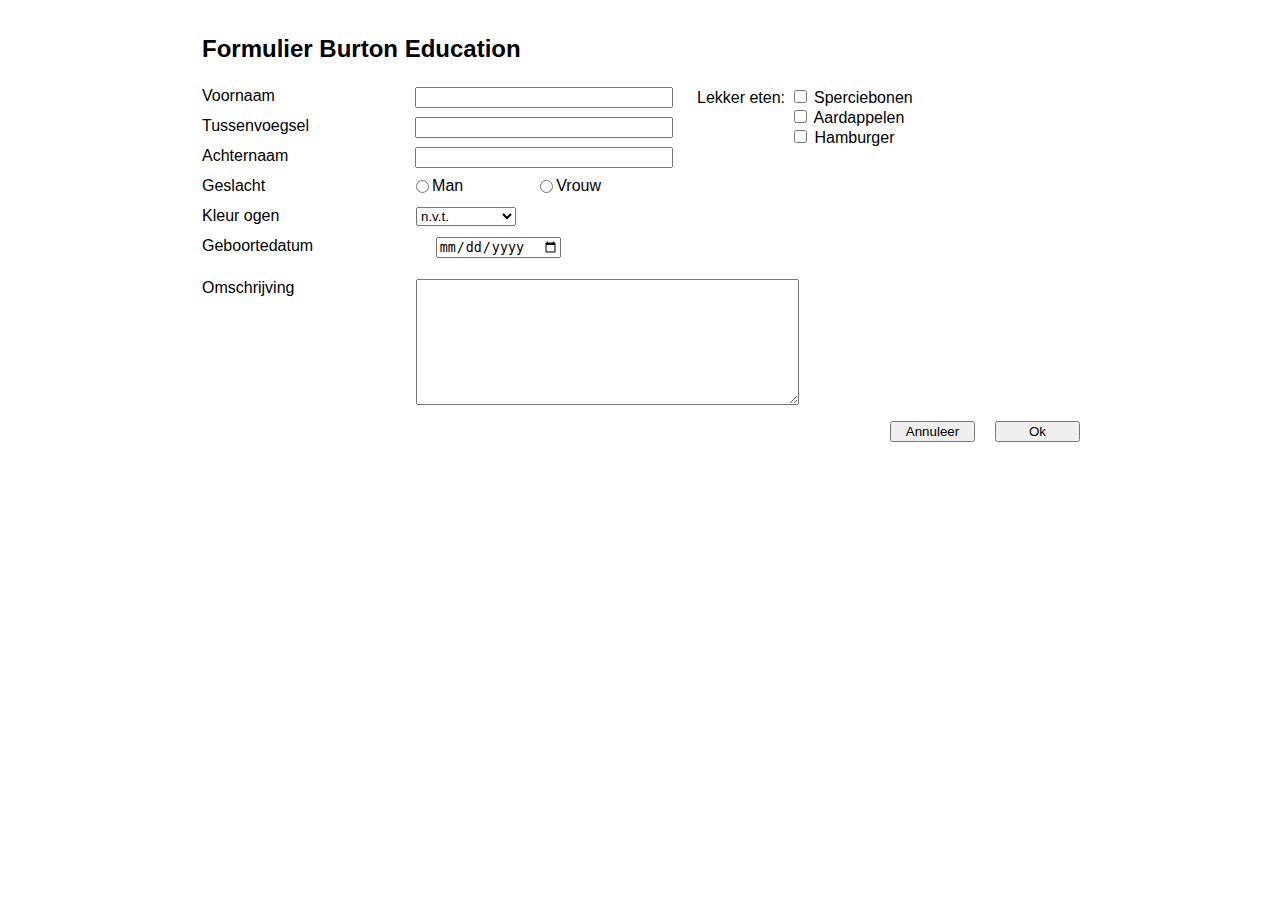
<file: h006/form.html>
<!DOCTYPE html>
<html lang="en">
<head>
    <link rel="stylesheet" type="text/css" href="CSS/form.css">
    <meta charset="UTF-8">
    <title>Burton Education</title>
</head>
<body>

<!------------------------------------------------------------------------------------------------>

<form action="http://www.savatarian.com/html5/form.php" method="get">

    <!------------------------------------------------------------------------------------------------>

    <h2>Formulier Burton Education</h2>

    <!------------------------------------------------------------------------------------------------>

    <div id="linkerkant">

        <!------------------------------------------------------------------------------------------------>

        <div class="form-group">
            <label for="voornaam">Voornaam</label>
            <input class="text" type="text" id="voornaam" name="voornaam" required>
        </div>

        <!------------------------------------------------------------------------------------------------>

        <div class="form-group">
            <label for="tussenvoegsel">Tussenvoegsel</label>
            <input class="text" type="text" id="tussenvoegsel" name="tussenvoegsel">
        </div>

        <!------------------------------------------------------------------------------------------------>

        <div class="form-group">
            <label for="achternaam">Achternaam</label>
            <input class="text" type="text" id="achternaam" name="achternaam" required>
        </div>

        <!------------------------------------------------------------------------------------------------>

        <div class="form-group">
            <label>Geslacht</label>
            <label class="radioL" for="vrouw">Vrouw</label>
            <input class="radioI" type="radio" id="vrouw" name="geslacht" value="vrouw" required>
            <label class="radioL" for="man">Man</label>
            <input class="radioI" type="radio" id="man" name="geslacht" value="man" required>
        </div>

        <!------------------------------------------------------------------------------------------------>

        <div class="form-group">
            <label for="kleur-ogen">Kleur ogen</label>
            <select id="kleur-ogen" name="kleur-ogen">
                <option value="nvt">n.v.t.</option>
                <option value="bruin">Bruin</option>
                <option value="blauw">Blauw</option>
                <option value="groen">Groen</option>
            </select>
        </div>

        <!------------------------------------------------------------------------------------------------>

        <div class="form-group">
            <label for="geboortedatum">Geboortedatum</label>
            <input class="date" type="date" id="geboortedatum" name="geboortedatum" required>
        </div>

        <!------------------------------------------------------------------------------------------------>

    </div><!-- linkerkant -->

    <!------------------------------------------------------------------------------------------------>

    <div id="eten"><!-- eten -->

        <!------------------------------------------------------------------------------------------------>

        <div class="form-group">
            <label for="sperciebonen">Lekker eten:</label>
            <input type="checkbox" id="sperciebonen" name="sperciebonen">
            <label for="sperciebonen">Sperciebonen</label><br>
            <input class="checkbox" type="checkbox" id="aardappelen" name="aardappelen">
            <label for="aardappelen">Aardappelen</label><br>
            <input class="checkbox" type="checkbox" id="hamburger" name="hamburger">
            <label for="hamburger">Hamburger</label>
        </div>

        <!------------------------------------------------------------------------------------------------>

    </div><!-- eten -->

    <!------------------------------------------------------------------------------------------------>

    <div id="tekstvak"><!-- tekstvak -->

        <!------------------------------------------------------------------------------------------------>

        <div class="form-group">
            <label class="textarea" for="omschrijving">Omschrijving</label>
            <textarea id="omschrijving" name="omschrijving" cols="45" rows="8"></textarea>
        </div>

        <!------------------------------------------------------------------------------------------------>

    </div><!-- tekstvak -->

    <!------------------------------------------------------------------------------------------------>

    <div id="knopjes"><!-- form-group4 -->

        <!------------------------------------------------------------------------------------------------>

        <input class="knop" type="submit" name="verzenden" value="Ok">
        <input class="knop" type="button" onclick="" value="Annuleer">

        <!------------------------------------------------------------------------------------------------>

    </div><!-- knopjes -->

    <!------------------------------------------------------------------------------------------------>

</form>
</body>
</html>
</file>
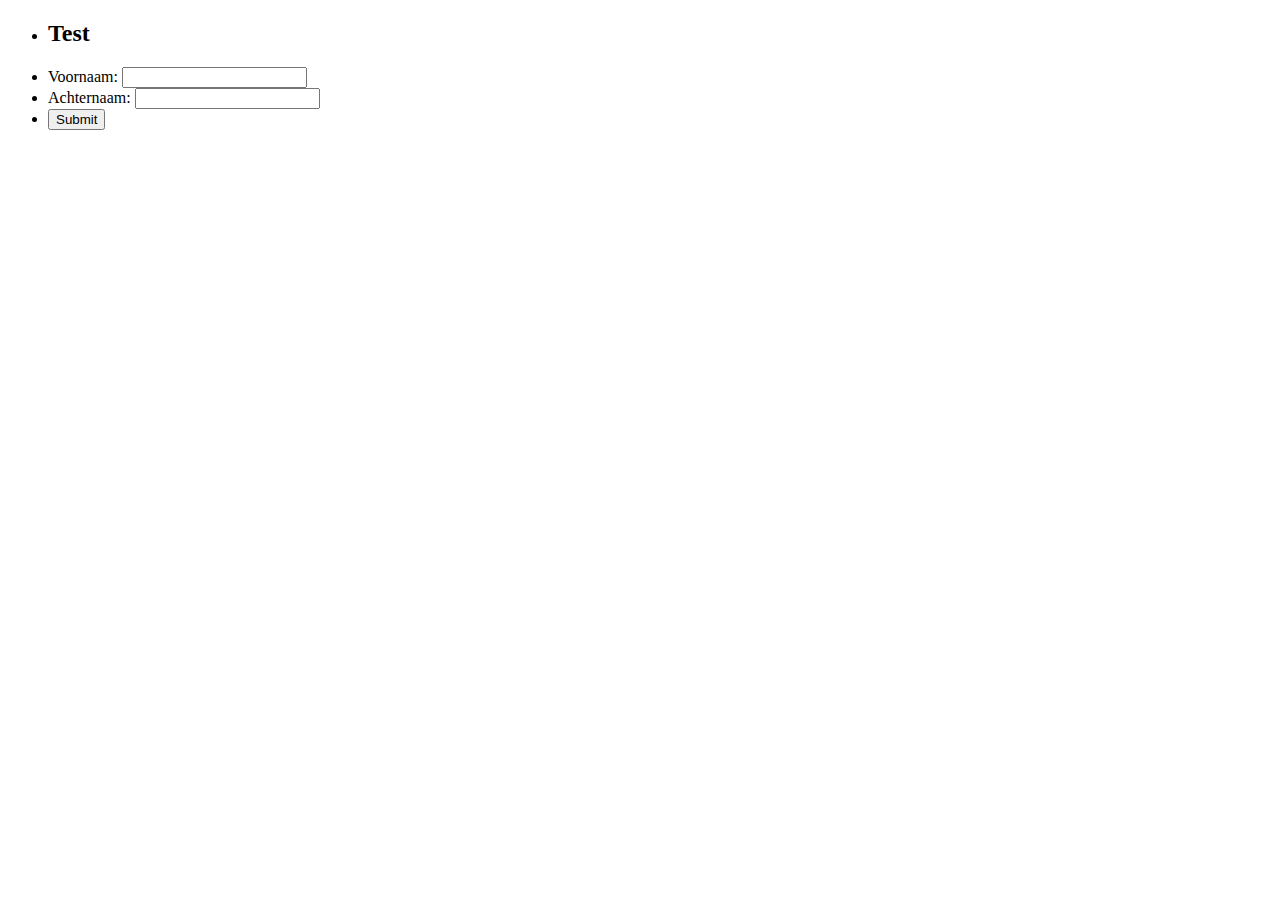
<file: h006/testform.html>
<!DOCTYPE html>
<html lang="en">
<head>
    <meta charset="UTF-8">
    <title>Title</title>
</head>
<body>
<form action="http://www.savatarian.com/html5/form.php" method="get">

    <ul>
        <li>
            <h2>Test</h2>
        </li>
        <li>
            <label for="voornaam">Voornaam: </label>
            <input type="text" name="voornaam" id="voornaam">
        </li>
        <li>
            <label for="achternaam">Achternaam: </label>
            <input type="text" name="achternaam" id="achternaam">
        </li>
        <li>
            <input type="submit" name="knop">
        </li>
    </ul>

</form>
</body>
</html>
</file>
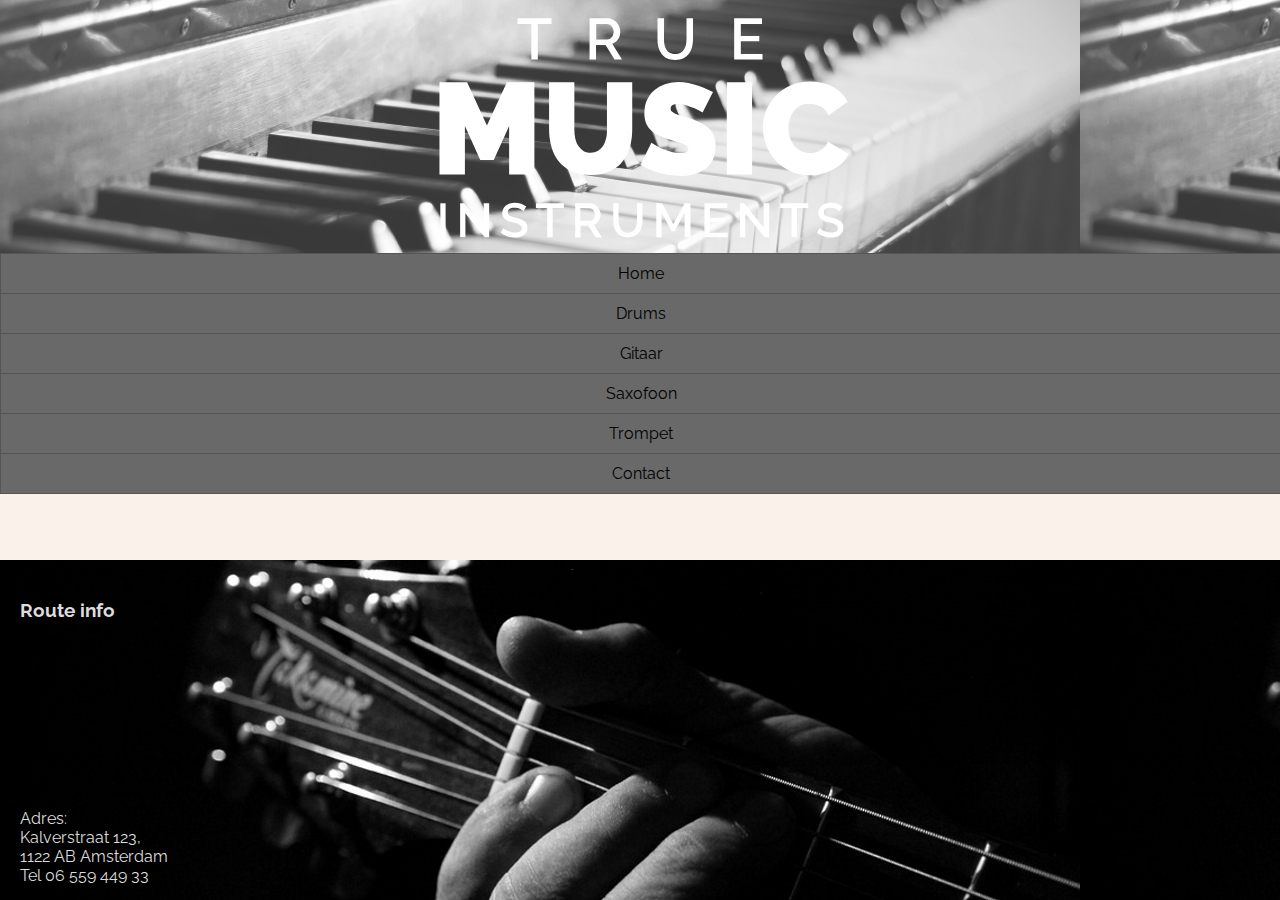
<file: h007 bugged/contact.html>
<!DOCTYPE html>
<html lang="en">
<head>
    <link href="https://fonts.googleapis.com/css2?family=Raleway:wght@400;500;600;700;800;900&display=swap" rel="stylesheet">
    <link rel="stylesheet" href="contact.css">
    <meta charset="UTF-8">
    <title>Title</title>
</head>
<body>
<header>
    <img id="logo" src="img/truemusic-logo.svg" alt="Logo True Music Instruments">
</header>
<nav>
    <ul>
        <li><a href="index.html">Home</a></li>
        <li><a href="drums.html">Drums</a></li>
        <li><a href="gitaar.html">Gitaar</a></li>
        <li><a href="saxofoon.html">Saxofoon</a></li>
        <li><a href="trompet.html">Trompet</a></li>
        <li><a href="contact.html">Contact</a></li>
    </ul>
</nav>
<footer>
    <h3>Route info</h3>
    <iframe
            src="https://www.google.com/maps/embed?pb=!1m18!1m12!1m3!1d2436.063742688662!2d4.888945316487753!3d52.3692641797859!2m3!1f0!2f0!3f0!3m2!1i1024!2i768!4f13.1!3m3!1m2!1s0x47c609c1a915c917%3A0x7544d2ae383997e5!2sKalverstraat%20123%2C%201012%20PA%20Amsterdam!5e0!3m2!1snl!2snl!4v1601060526119!5m2!1snl!2snl" width="100%" height="150" frameborder="0" style="border:0;" allowfullscreen="" aria-hidden="false" tabindex="0">
    </iframe>

    <p id="footertext">Adres:<br>Kalverstraat 123,<br>1122 AB Amsterdam<br>Tel 06 559 449 33</p>

</footer>
</body>
</html>
</file>
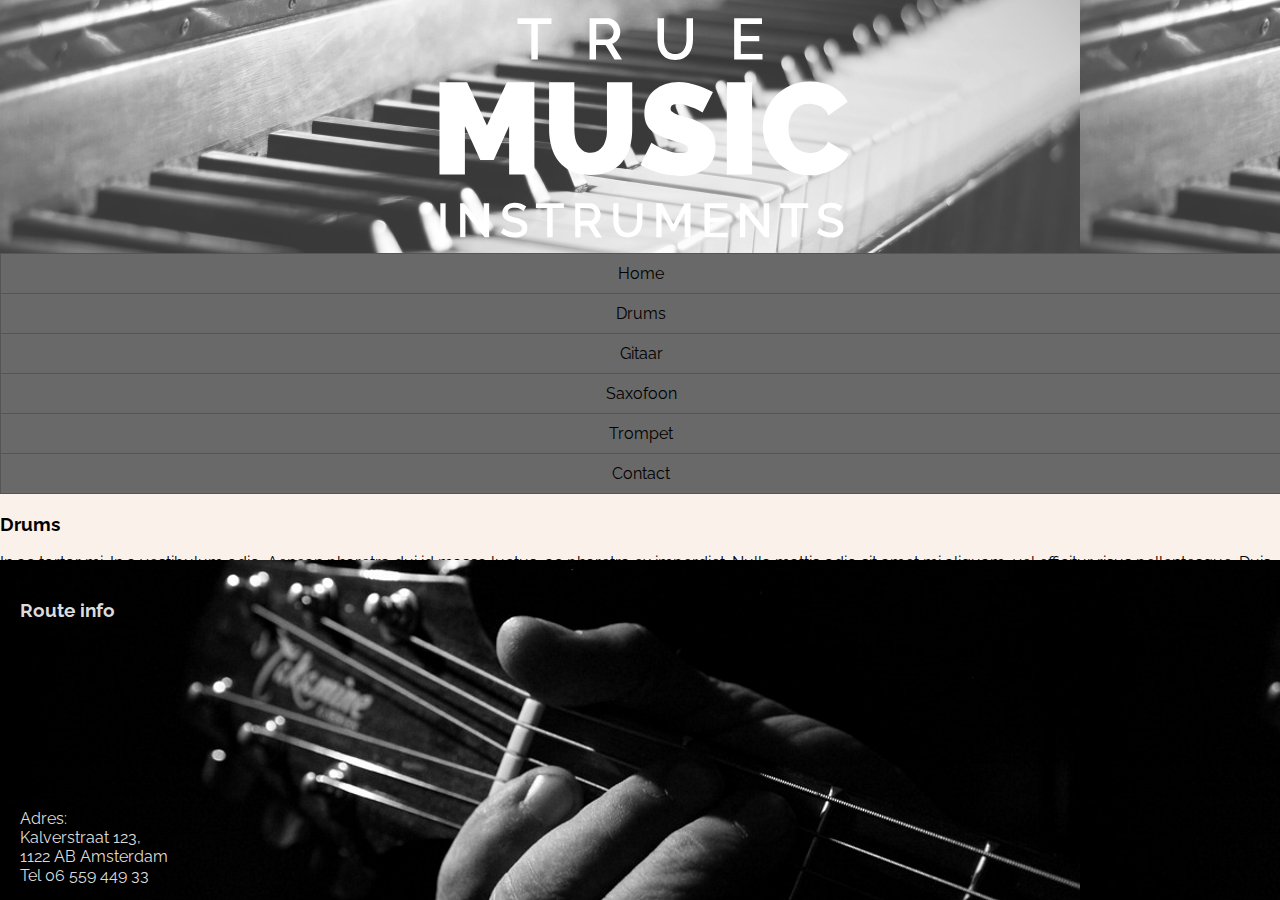
<file: h007 bugged/drums.html>
<!DOCTYPE html>
<html lang="en">
<head>
    <link href="https://fonts.googleapis.com/css2?family=Raleway:wght@400;500;600;700;800;900&display=swap" rel="stylesheet">
    <link rel="stylesheet" href="drums.css">
    <meta charset="UTF-8">
    <title>Title</title>
</head>
<body>
<header>
    <img id="logo" src="img/truemusic-logo.svg" alt="Logo True Music Instruments">
</header>
<nav>
    <ul>
        <li><a href="index.html">Home</a></li>
        <li><a href="drums.html">Drums</a></li>
        <li><a href="gitaar.html">Gitaar</a></li>
        <li><a href="saxofoon.html">Saxofoon</a></li>
        <li><a href="trompet.html">Trompet</a></li>
        <li><a href="contact.html">Contact</a></li>
    </ul>
</nav>
<article>
    <h3>Drums</h3>
    In ac tortor mi. In a vestibulum odio.
    Aenean pharetra dui id massa luctus, ac pharetra ex imperdiet.
    Nulla mattis odio sit amet mi aliquam, vel efficitur risus pellentesque.
    Duis varius ullamcorper congue. Aenean leo massa, facilisis et efficitur in, ultricies sit amet urna.
    In convallis ipsum enim, ac volutpat erat eleifend ut.
</article>
<footer>
    <h3>Route info</h3>
    <iframe
            src="https://www.google.com/maps/embed?pb=!1m18!1m12!1m3!1d2436.063742688662!2d4.888945316487753!3d52.3692641797859!2m3!1f0!2f0!3f0!3m2!1i1024!2i768!4f13.1!3m3!1m2!1s0x47c609c1a915c917%3A0x7544d2ae383997e5!2sKalverstraat%20123%2C%201012%20PA%20Amsterdam!5e0!3m2!1snl!2snl!4v1601060526119!5m2!1snl!2snl" width="100%" height="150px" frameborder="0" style="border:0;" allowfullscreen="" aria-hidden="false" tabindex="0">
    </iframe>

    <p id="footertext">Adres:<br>Kalverstraat 123,<br>1122 AB Amsterdam<br>Tel 06 559 449 33</p>

</footer>
</body>
</html>
</file>
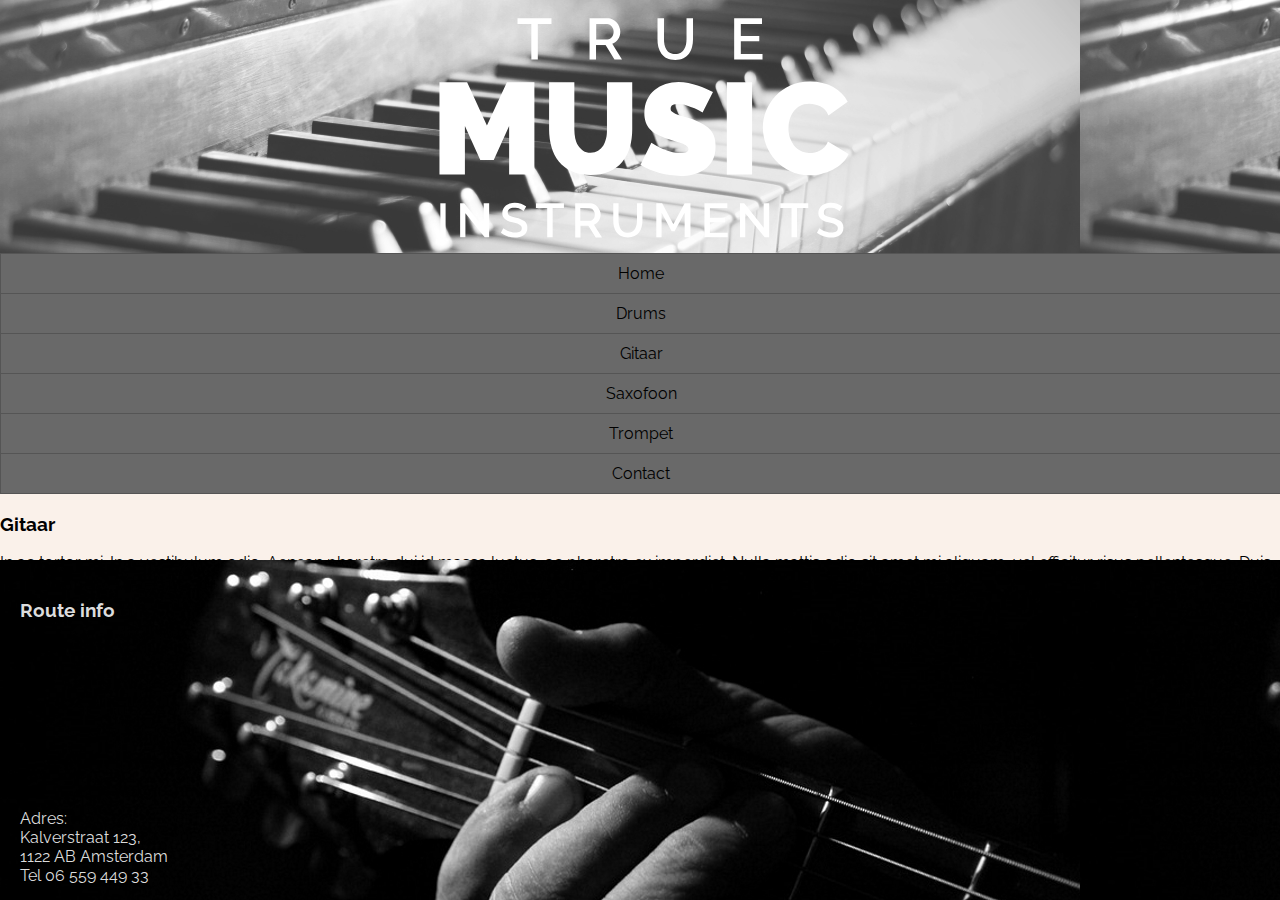
<file: h007 bugged/gitaar.html>
<!DOCTYPE html>
<html lang="en">
<head>
    <link href="https://fonts.googleapis.com/css2?family=Raleway:wght@400;500;600;700;800;900&display=swap" rel="stylesheet">
    <link rel="stylesheet" href="gitaar.css">
    <meta charset="UTF-8">
    <title>Title</title>
</head>
<body>
<header>
    <img id="logo" src="img/truemusic-logo.svg" alt="Logo True Music Instruments">
</header>
<nav>
    <ul>
        <li><a href="index.html">Home</a></li>
        <li><a href="drums.html">Drums</a></li>
        <li><a href="gitaar.html">Gitaar</a></li>
        <li><a href="saxofoon.html">Saxofoon</a></li>
        <li><a href="trompet.html">Trompet</a></li>
        <li><a href="contact.html">Contact</a></li>
    </ul>
</nav>
<article>
    <h3>Gitaar</h3>
    In ac tortor mi. In a vestibulum odio.
    Aenean pharetra dui id massa luctus, ac pharetra ex imperdiet.
    Nulla mattis odio sit amet mi aliquam, vel efficitur risus pellentesque.
    Duis varius ullamcorper congue. Aenean leo massa, facilisis et efficitur in, ultricies sit amet urna.
    In convallis ipsum enim, ac volutpat erat eleifend ut.
</article>
<footer>
    <h3>Route info</h3>
    <iframe
            src="https://www.google.com/maps/embed?pb=!1m18!1m12!1m3!1d2436.063742688662!2d4.888945316487753!3d52.3692641797859!2m3!1f0!2f0!3f0!3m2!1i1024!2i768!4f13.1!3m3!1m2!1s0x47c609c1a915c917%3A0x7544d2ae383997e5!2sKalverstraat%20123%2C%201012%20PA%20Amsterdam!5e0!3m2!1snl!2snl!4v1601060526119!5m2!1snl!2snl" width="100%" height="150px" frameborder="0" style="border:0;" allowfullscreen="" aria-hidden="false" tabindex="0">
    </iframe>

    <p id="footertext">Adres:<br>Kalverstraat 123,<br>1122 AB Amsterdam<br>Tel 06 559 449 33</p>

</footer>
</body>
</html>
</file>
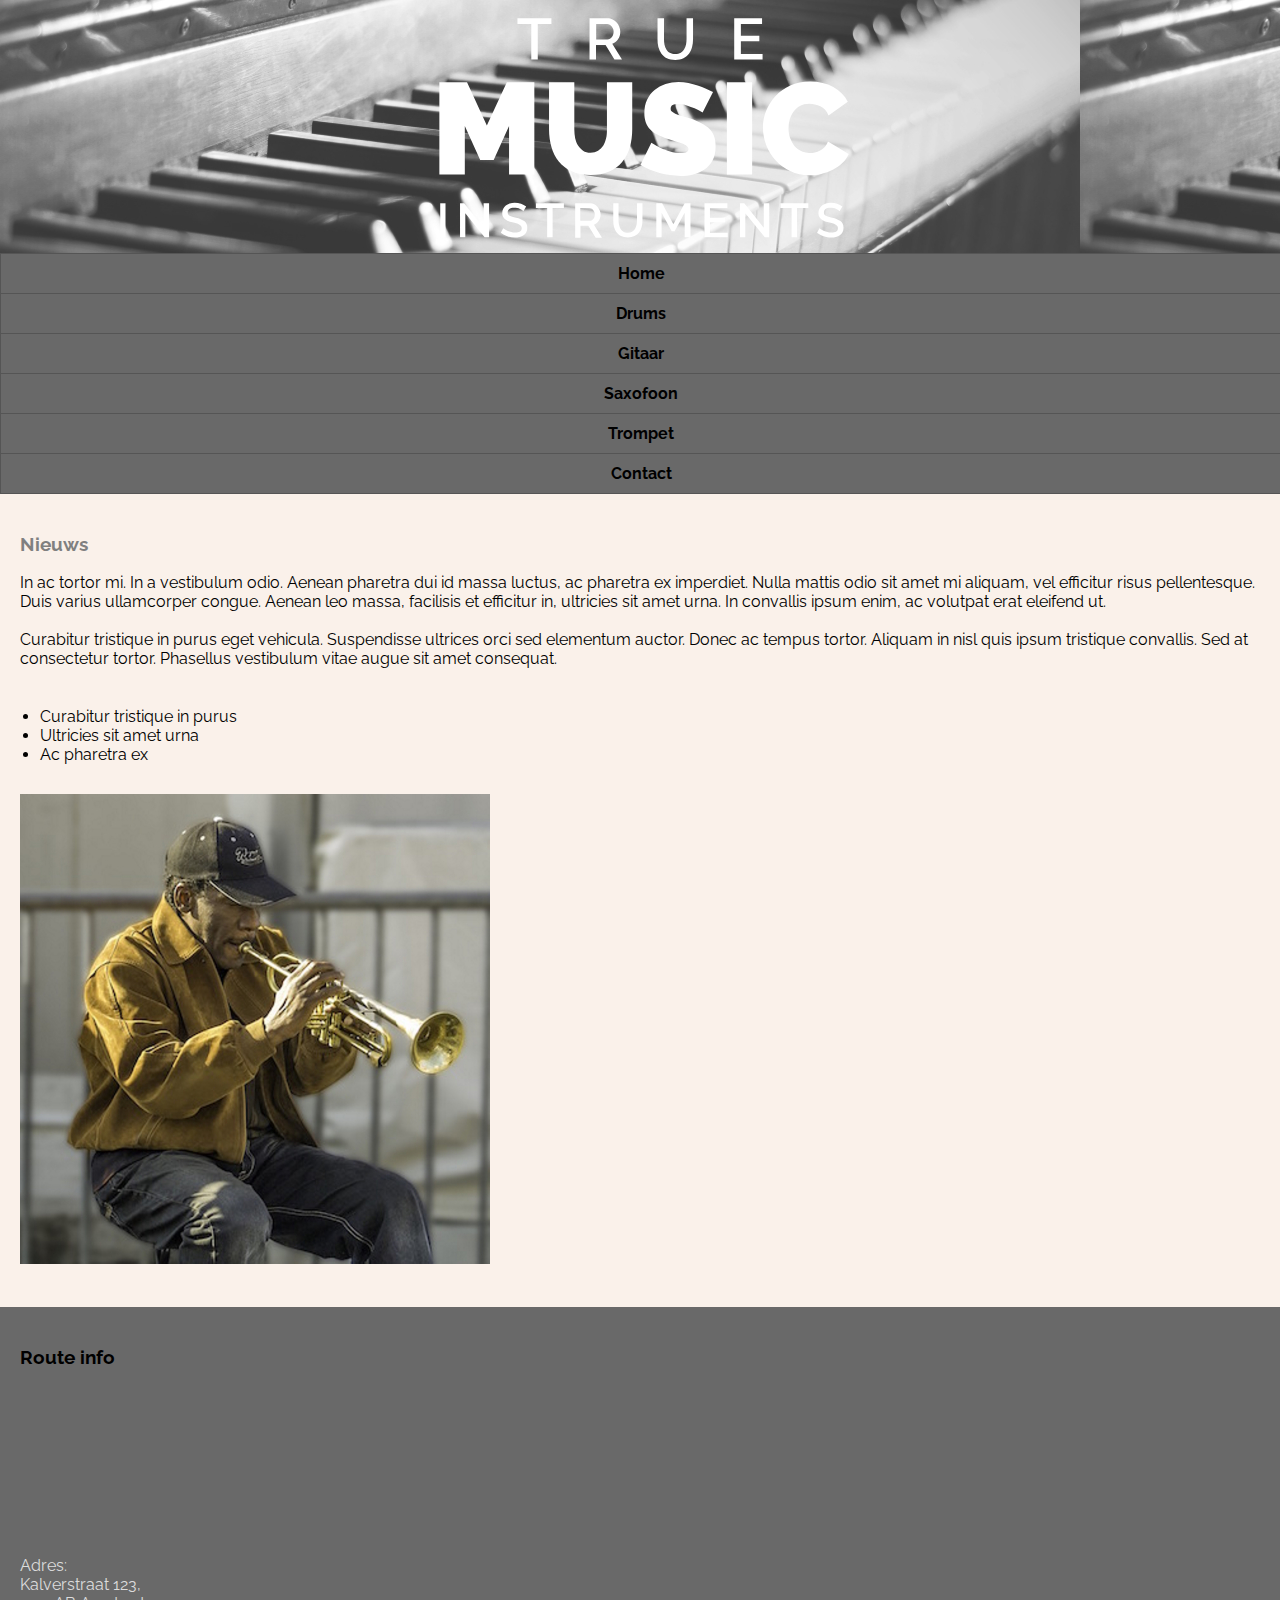
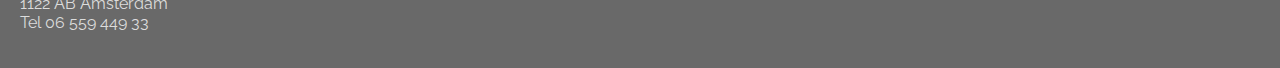
<file: h007 bugged/index-DESKTOP-J7DLHKA.html>
<!DOCTYPE html>
<html>
<head>
    <link href="https://fonts.googleapis.com/css2?family=Raleway:wght@400;500;600;700;800;900&display=swap" rel="stylesheet">
<link rel="stylesheet" href="index.css">
<meta charset="UTF-8">
    <meta name="viewport"
          content="width=device-width, user-scalable=no, initial-scale=1.0, maximum-scale=1.0, minimum-scale=1.0">
    <meta http-equiv="X-UA-Compatible" content="ie=edge">
    <title>True Music Instruments</title>
</head>
    <body>
    <div id="helepagina">
<header>
    <img id="logo" src="img/truemusic-logo.svg" alt="Logo True Music Instruments">
</header>
        <nav>
            <ul id="menu">
                <li  class="menu"><a href="index.html">Home</a></li>
                <li  class="menu"><a href="drums.html">Drums</a></li>
                <li  class="menu"><a href="gitaar.html">Gitaar</a></li>
                <li  class="menu"><a href="saxofoon.html">Saxofoon</a></li>
                <li  class="menu"><a href="trompet.html">Trompet</a></li>
                <li  class="menu"><a href="contact.html">Contact</a></li>
            </ul>
        </nav>
        <section id="nieuws">
            <h3>Nieuws</h3>
            In ac tortor mi. In a vestibulum odio.
            Aenean pharetra dui id massa luctus, ac pharetra ex imperdiet.
            Nulla mattis odio sit amet mi aliquam, vel efficitur risus pellentesque.
            Duis varius ullamcorper congue. Aenean leo massa, facilisis et efficitur in, ultricies sit amet urna.
            In convallis ipsum enim, ac volutpat erat eleifend ut.
            <br><br>
            Curabitur tristique in purus eget vehicula. Suspendisse ultrices orci sed elementum auctor.
            Donec ac tempus tortor. Aliquam in nisl quis ipsum tristique convallis.
            Sed at consectetur tortor. Phasellus vestibulum vitae augue sit amet consequat.
            <br><br>
        </section>

<section id="lijst">
            <ul>
                <li>Curabitur tristique in purus</li>
                <li>Ultricies sit amet urna</li>
                <li>Ac pharetra ex</li>
            </ul>
    <nav id="fotoLijst">
    <img src="img/trompet.jpg">
    </nav>
</section>


<footer>
    <h3>Route info</h3>
    <iframe
            src="https://www.google.com/maps/embed?pb=!1m18!1m12!1m3!1d2436.063742688662!2d4.888945316487753!3d52.3692641797859!2m3!1f0!2f0!3f0!3m2!1i1024!2i768!4f13.1!3m3!1m2!1s0x47c609c1a915c917%3A0x7544d2ae383997e5!2sKalverstraat%20123%2C%201012%20PA%20Amsterdam!5e0!3m2!1snl!2snl!4v1601060526119!5m2!1snl!2snl" width="100%" height="150px" frameborder="0" style="border:0;" allowfullscreen="" aria-hidden="false" tabindex="0">
    </iframe>

    <p id="footertext">Adres:<br>Kalverstraat 123,<br>1122 AB Amsterdam<br>Tel 06 559 449 33</p>

</footer>
    </div>
</body>
</html>
</file>
<file: h004/CSS/wilkens.css>
body {
    background-color: yellow;
    font-family: "Arial", "sans-serif";
    padding: 20px;
}

nav {
    background-color: black;
    padding: 10px;
}

nav a {
    color: white;
    font-weight: bold;
    text-decoration: none;
    padding-right: 5px;
    border-right: 2px solid white;
}
main{
    background-color: green;
    border: 1px solid black;
}

div.helescherm {
    width: 1200px;
    margin:auto;
}

article{
    float:left;
    width: 49%;
    margin-right: 2%;
}

table{
    border: 1px solid black;
    border-collapse: collapse;
    width: 49%;
}

td{
    padding: 15px;
    border: 1px solid black;
}

td.groen{
    background-color: #ccffcc;
}

td.blauw{
    background-color: #ccffff;
}

 div.footer {
     position: fixed;
     left: 0;
     bottom: 0;
     width: 100%;
     background-color: black;
     color: white;
     text-align: center;
     padding: 20px;
 }
</file>
<file: h005/CSS/Burton.css>
*{
    box-sizing: border-box;
}
div#helepagina, footer{
    margin: auto;
    width: 1000px;
    background-color:rgb(251, 235, 235);
    padding: 20px;
}

body{
    font-family: "Arial", "sans-serif";
    line-height: 24px;
}

nav {
    margin-top: 20px;
    margin-bottom: 20px;
}
nav a {
    margin-right: 20px;
}

section.afbeelding, section.kleineafbeelding {
    width:50%;
    float: left;
}

section.kleineafbeelding {
    text-align: right;
}

img.afbeelding {
    width: 500px;
}

img.kleineafbeelding {
    width: 447px;
    margin-bottom: 10px;
}

img.artikel {
    margin-top: 20px;
    margin-bottom: 20px;
    width: 303px;
}

article {
    display: inline-block;
    width:33%;
    padding-right: 15px;
    vertical-align: top;
}

article:last-child {
    padding-right: 0px
}

footer {
    color:white;
    background:rgb(166,166,166);
}

footer a {
    color:white;
}
</file>
<file: h006/CSS/Burton.css>
*{
    box-sizing: border-box;
}
div#helepagina, footer{
    margin: auto;
    width: 1000px;
    background-color:rgb(251, 235, 235);
    padding: 20px;
}

body{
    font-family: "Arial", "sans-serif";
    line-height: 24px;
}

nav {
    margin-top: 20px;
    margin-bottom: 20px;
}
nav a {
    margin-right: 20px;
}

section.afbeelding, section.kleineafbeelding {
    width:50%;
    float: left;
}

section.kleineafbeelding {
    text-align: right;
}

img.afbeelding {
    width: 500px;
}

img.kleineafbeelding {
    width: 447px;
    margin-bottom: 10px;
}

img.artikel {
    margin-top: 20px;
    margin-bottom: 20px;
    width: 303px;
}

article {
    display: inline-block;
    width:33%;
    padding-right: 15px;
    vertical-align: top;
}

article:last-child {
    padding-right: 0px
}

footer {
    color:white;
    background:rgb(166,166,166);
}

footer a {
    color:white;
}
</file>
<file: h007/index.css>
* {
    box-sizing: border-box;
}

html {
    position: relative;
    min-height: 100%;
}

body {
    margin: 0px;
    padding: 0px;
    background-color: rgb(250, 241, 234);
    font-family: 'Raleway', sans-serif;
}

div#helepagina{
    margin-bottom:300px;
}

header{
    height: 253px;
    background-image: url("img/LogoPianoTelefoon.jpg");
    text-align: center;

}

svg {
    width: 100%;
    height: 253px;
}

nav#fotoLijst {
    padding-left: 20px;
    padding-bottom: 20px;
    padding-top: 30px;
    padding-right: 20px;
}

section#thirdKolom{
    padding-bottom: 100px;
}

img#logo {
    width: 100%;
    height: 253px;
}

img{
    width: 100%;
}

ul {
    margin: 0;
}

ul#lijst {
    padding-bottom: 30px;
}

ul#menu {
    font-weight: bold;
    border: 1px solid #555;
    list-style-type: none;
    margin: 0;
    padding: 0;
    width: 100%;
    background-color: #696969;
}

li.menu{
    text-align: center;
    border-bottom: 1px solid #555;
}

li.menu a {
    display: block;
    color: #000;
    padding: 10px 16px;
    text-decoration: none;
}

li.menu a:hover {
    background-color: #555;
    color: white;
}

li.menu:last-child {
    border-bottom: none;
}

h3 {
    font-weight: bold;
    color: gray;
}

section#nieuws {
    padding: 20px;
}

footer {
    padding: 20px;
    position: absolute;
    bottom: 0;
    left: 0;
    right: 0;
    color: #DCDCDC;
    background-color: #696969;
    clear: both;
}

footer h3{
    color: black;
}

footer#footertext{
    float: top;
}

@media all and (min-width: 1600px) {
    li.menu {
display: inline-block;
    }
    header {
        background-image: url("img/LogoPianoTablet.jpg");
    }
section#nieuws {
    float: left;
    width: 40%;
}
section#lijst {
    float: right;
    width: 60%;
}
section#thirdKolom {
    float: right;
    width: 60%;
    padding-bottom: 400px;
}
}

@media all and (min-width: 1920px) {
    li.menu {
        display: inline-block;
    }
    header {
        background-image: url("img/LogoPianoComputer.jpg");
    }
    section#nieuws {
        float: left;
        width: 30%;
    }
    section#lijst {
        padding-left: 10px;
        padding-top: 20px;
        float: right;
        width: 40%;
        padding-bottom: 300px;
    }
    section#thirdKolom {
        padding-top: 20px;
        float: right;
        width: 30%;
        padding-bottom: 500px
    }
}
</file>
<file: h006/CSS/form.css>
form {
    font-family: "Arial", "sans-serif";
    width: 900px;
    margin: auto;
    margin-top: 35px;
}

#linkerkant {
    width: 55%;
    float: left;
}
#eten {
    width: 405px;
    float: right;
}
#tekstvak, #knopjes {
    width: 100%;
    float: left;
}

form div.form-group, h2 {
    margin: 12px;
}

input.text {
    float: right;
    width: 250px;
}

input.radioI, label.radioL {
    float: right;
}

label.radioL {
    margin-right: 72px;
}

select {
    float: right;
    width: 100px;
    margin-right: 157px;
}

input.date {
    float: right;
    margin-right: 112px;
}

input.checkbox {
    margin-left: 97px;
}

label.textarea {
    float: left;
    margin-right: 122px;
}

input.knop {
    float: right;
    width: 85px;
    margin-left: 10px;
    margin-right: 10px;
}
</file>
<file: h007 bugged/contact.css>
body {
    margin: 0px;
    padding: 0px;
    background-color: rgb(250, 241, 234);
    font-family: 'Raleway', sans-serif;
}

header{
    height: 253px;
    background-image: url("img/LogoPianoTelefoon.jpg");
    text-align: center;

}

svg {
    width: 100%;
    height: 253px;
}

img#logo {
    height: 253px;
}

ul {
    border: 1px solid #555;
    list-style-type: none;
    margin: 0;
    padding: 0;
    width: 100%;
    background-color: #696969;
}

li {
    text-align: center;
    border-bottom: 1px solid #555;
}

li a {
    display: block;
    color: #000;
    padding: 10px 16px;
    text-decoration: none;
}

li a:hover {
    background-color: #555;
    color: white;
}

li:last-child {
    border-bottom: none;
}
footer {
    position: absolute;
    bottom: 0;
    left: 0;
    right: 0;
    color:#DCDCDC;
    height: 300px;
    background-image: url("img/FooterDefault.jpg");
    padding: 20px;
}




iframe{
    display:inline-block
}
</file>
<file: h007 bugged/drums.css>
body {
    margin: 0px;
    padding: 0px;
    background-color: rgb(250, 241, 234);
    font-family: 'Raleway', sans-serif;
}

header{
    height: 253px;
    background-image: url("img/LogoPianoTelefoon.jpg");
    text-align: center;

}

svg {
    width: 100%;
    height: 253px;
}

img#logo {
    height: 253px;
}

ul {
    border: 1px solid #555;
    list-style-type: none;
    margin: 0;
    padding: 0;
    width: 100%;
    background-color: #696969;
}

li {
    text-align: center;
    border-bottom: 1px solid #555;
}

li a {
    display: block;
    color: #000;
    padding: 10px 16px;
    text-decoration: none;
}

li a:hover {
    background-color: #555;
    color: white;
}

li:last-child {
    border-bottom: none;
}
footer {
    position: absolute;
    bottom: 0;
    left: 0;
    right: 0;
    color:#DCDCDC;
    height: 300px;
    background-image: url("img/FooterDefault.jpg");
    padding: 20px;
}




iframe{
    display:inline-block
}
</file>
<file: h007 bugged/gitaar.css>
body {
    margin: 0px;
    padding: 0px;
    background-color: rgb(250, 241, 234);
    font-family: 'Raleway', sans-serif;
}

header{
    height: 253px;
    background-image: url("img/LogoPianoTelefoon.jpg");
    text-align: center;

}

svg {
    width: 100%;
    height: 253px;
}

img#logo {
    height: 253px;
}

ul {
    border: 1px solid #555;
    list-style-type: none;
    margin: 0;
    padding: 0;
    width: 100%;
    background-color: #696969;
}

li {
    text-align: center;
    border-bottom: 1px solid #555;
}

li a {
    display: block;
    color: #000;
    padding: 10px 16px;
    text-decoration: none;
}

li a:hover {
    background-color: #555;
    color: white;
}

li:last-child {
    border-bottom: none;
}
footer {
    position: absolute;
    bottom: 0;
    left: 0;
    right: 0;
    color:#DCDCDC;
    height: 300px;
    background-image: url("img/FooterDefault.jpg");
    padding: 20px;
}




iframe{
    display:inline-block
}
</file>
<file: h007 bugged/index.css>
html {
    position: relative;
    min-height: 100%;
}

body {
    margin: 0px;
    padding: 0px;
    background-color: rgb(250, 241, 234);
    font-family: 'Raleway', sans-serif;
}

div#helepagina{
    margin-bottom:300px;
}

header{
    height: 253px;
    background-image: url("img/LogoPianoTelefoon.jpg");
    text-align: center;

}

svg {
    width: 100%;
    height: 253px;
}

nav#fotoLijst {
    padding-left: 20px;
    padding-bottom: 100px;
    padding-top: 30px;
}

img#logo {
    width: 100%;
    height: 253px;
}

ul {
    margin: 0;
}

ul#lijst {
    padding-bottom: 30px;
}

ul#menu {
    font-weight: bold;
    border: 1px solid #555;
    list-style-type: none;
    margin: 0;
    padding: 0;
    width: 100%;
    background-color: #696969;
}

li.menu{
    text-align: center;
    border-bottom: 1px solid #555;
}

li.menu a {
    display: block;
    color: #000;
    padding: 10px 16px;
    text-decoration: none;
}

li.menu a:hover {
    background-color: #555;
    color: white;
}

li.menu:last-child {
    border-bottom: none;
}

h3 {
    font-weight: bold;
    color: gray;
}

section#nieuws {
    padding: 20px;
}

footer {
    padding: 20px;
    position: absolute;
    bottom: 0;
    left: 0;
    right: 0;
    color: #DCDCDC;
    background-color: #696969;
}

footer h3{
    color: black;
}

footer#footertext{
    text-align: left;
}
</file>
